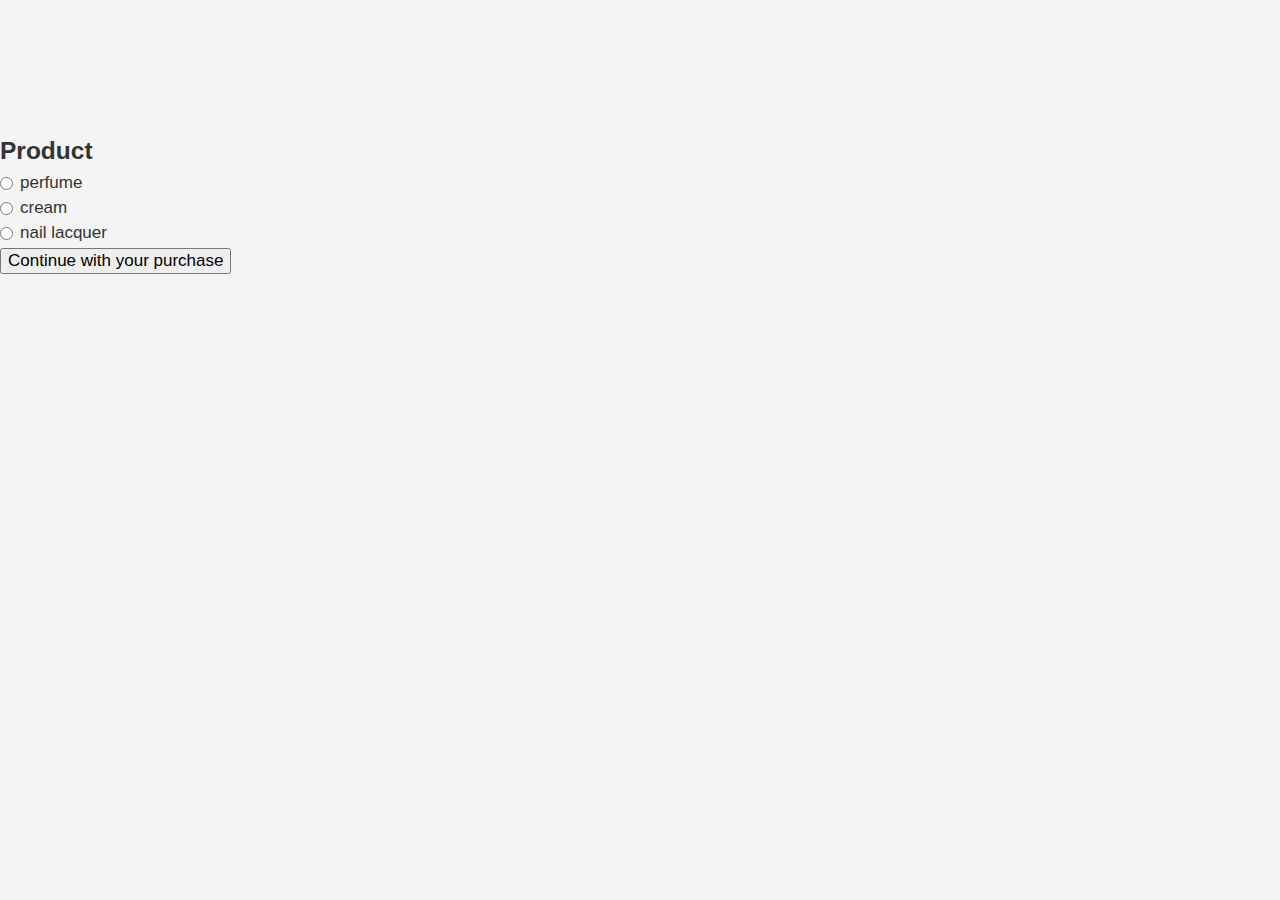
<file: ProductPurchaseClient/WebContent/index.html>
<!doctype html>
<html lang="en" ng-app="purchase">
<head>
    <meta charset="utf-8">
    <meta name="viewport" content="width=device-width, initial-scale=1.0">
    <title>Purchase</title>
    <link rel="stylesheet" href="css/bootstrap/bootstrap-responsive.min.css"/>
    <link rel="stylesheet" href="css/bootstrap/bootstrap.min.css"/>
</head>
<body>

<div class="container"> 
 		<div class="row">
 			<div class="col-xs-2 col-md-3 col-sm-3 col-lg-3">
 				<div class="panel panel-primary">
				    <div class="panel-heading">
				        <h3 class="panel-title">Product</h3>
				    </div>
				    <div class="panel-body">
				        <div class="radio">
				            <label>
				                <input type="radio" id = "1" name="optradio">perfume</label>
				        </div>
				        <div class="radio">
				            <label>
				                <input type="radio" id = "2" name="optradio">cream</label>
				        </div>
				        <div class="radio">
				            <label>
				                <input type="radio" id = "3" name="optradio">nail lacquer</label>
				        </div>
				        <div class="control-group">
            				<div class="controls center">
            					<button type="submit" ng-click="updateStock()" >Continue with your purchase</button>           					</div>
           				</div>        
				    </div>
				</div>
 
			</div>
   
		</div>
    </div>

<!-- JQuery ================================================================ -->
<script src="jsLibs/jquery/jquery-2.0.3.js"></script>

<!-- Bootstrap ============================================================= -->
<script src="jsLibs/bootstrap/bootstrap.js"></script>

<!-- AngularJS ============================================================= -->

<script src="jsLibs/angular/angular.js"></script>
<script src="jsLibs/angular/angular-resource.js"></script>


<!-- AngularJS App Code ==================================================== -->
<script src="configuracion.js"></script>
<script src="jsControladores/app.js"></script>
<script src="jsControladores/purchaseServices.js"></script>
<script src="jsControladores/purchaseControlators.js"></script>
<script src="jsControladores/directives.js"></script>

<script>

</script>
</body>
</html>
</file>
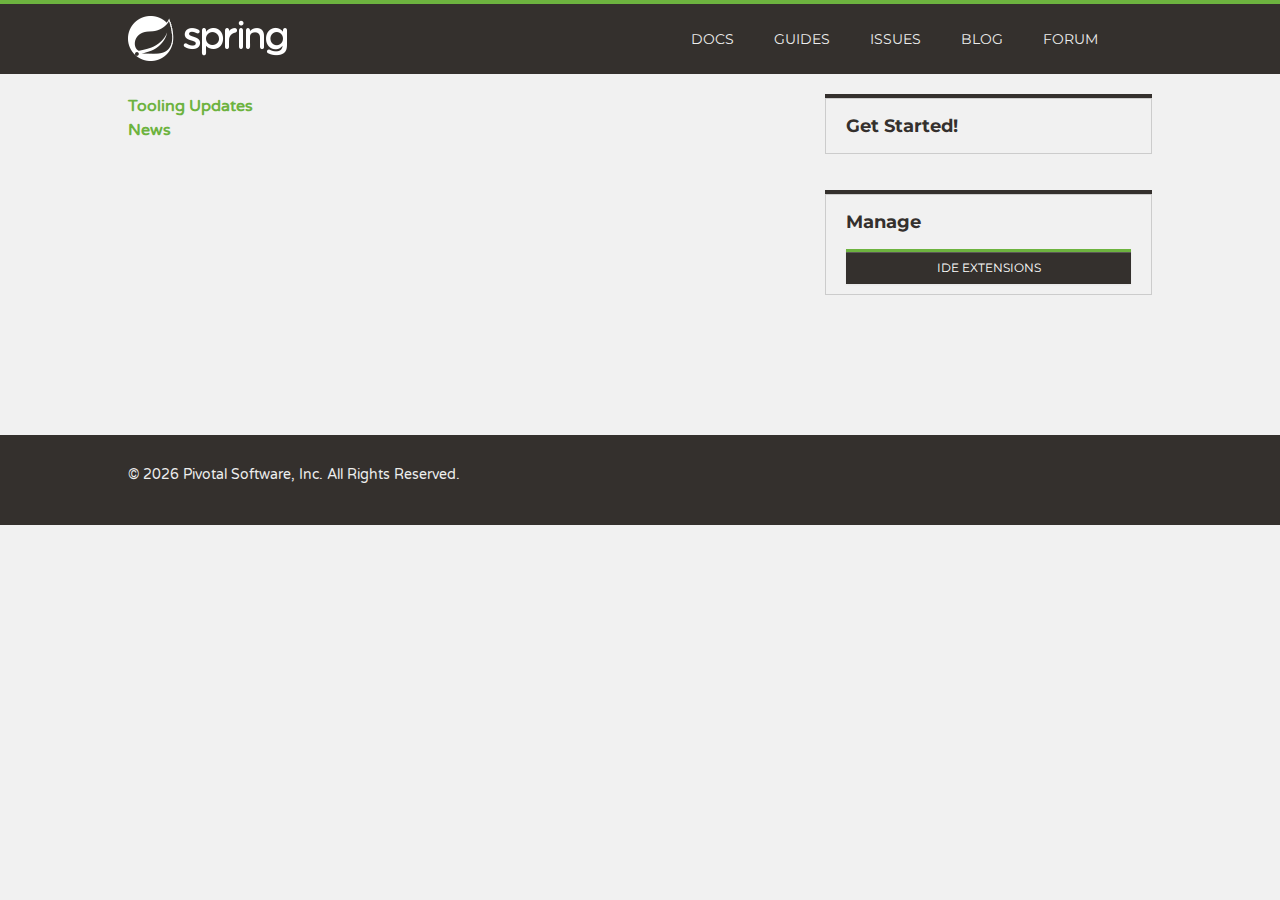
<file: .metadata/.plugins/org.springsource.ide.eclipse.commons.gettingstarted/dashboard/1497546668818/index.html>
<!DOCTYPE html>
<html>
<head>
<title>Spring</title>
<meta
	content="width=device-width, initial-scale=1.0, maximum-scale=1, minimum-scale=1, user-scalable=no"
	id="Viewport" name="viewport" />
<meta http-equiv="Content-Type" content="text/html; charset=UTF-8">
<link rel="stylesheet" type="text/css"
	href="common/bootstrap/css/bootstrap.css" />
<link
	href="https://fonts.googleapis.com/css?family=Varela+Round|Montserrat:400,700"
	rel="stylesheet" type="text/css" />
<link rel="stylesheet" type="text/css"
	href="http://fontawesome.io/assets/font-awesome/css/font-awesome.css" />
<link rel="stylesheet" type="text/css" href="common/css/fontcustom.css" />
<link rel="stylesheet" type="text/css" href="common/css/icons.css" />
<link rel="stylesheet" type="text/css" href="common/css/buttons.css" />
<link rel="stylesheet" type="text/css" href="common/css/typography.css" />
<link rel="stylesheet" type="text/css" href="common/css/main.css" />
<link rel="stylesheet" type="text/css" href="common/css/application.css" />
<link rel="stylesheet" type="text/css"
	href="common/css/markdown-content.css" />
<link rel="stylesheet" type="text/css" href="common/css/docs.css" />
<link rel="stylesheet" type="text/css" href="common/css/homepage.css" />
<link rel="stylesheet" type="text/css" href="common/css/tools.css" />
<link rel="stylesheet" type="text/css" href="common/css/projects.css" />
<link rel="stylesheet" type="text/css" href="common/css/highlight.css" />
<link rel="stylesheet" type="text/css" href="common/css/responsive.css" />
<script type="text/javascript" src="common/js/jquery.js"></script>
<script type="text/javascript"
	src="common/bootstrap/js/bootstrap.min.js"></script>
<script type="text/javascript"
	src="common/bootstrap-datetimepicker/js/bootstrap-datetimepicker.min.js"></script>
<script type="text/javascript" src="common/js/filter.js"></script>
<script type="text/javascript" src="common/js/application.js"></script>
<script type="text/javascript" src="common/js/guide.js"></script>

<link rel="stylesheet" type="text/css" href="common/css/blog.css" />
<link rel="stylesheet" type="text/css" href="common/css/dashboard.css" />

</head>
<body>
	<script>
		function addHtml(element, html) {
			document.getElementById(element).innerHTML = html;
		}

		function search(input) {
			if (input.value != "") {
				ide.call('openWebPage', 'https://spring.io/search?q=' + input.value)
				input.value = "";
			}
		}
	</script>
	<div class="viewport">
		<header class="navbar header--navbar">
			<div class="navbar-inner">
				<div class="container-fluid">
					<div class="spring-logo--container">
						<a class="spring-logo" href=""><span></span></a>
					</div>
					<ul class="nav pull-right">
						<li class="navbar-link"><a href=""
							onclick="ide.call('openWebPage', 'http://spring.io/docs')">Docs</a></li>
						<li class="navbar-link"><a href=""
							onclick="ide.call('openWebPage', 'http://spring.io/guides')">Guides</a></li>
						<li class="navbar-link"><a href=""
							onclick="ide.call('openWebPage', 'https://issuetracker.springsource.com/browse/STS')">Issues</a></li>
						<li class="navbar-link"><a href=""
							onclick="ide.call('openWebPage', 'http://spring.io/blog')">Blog</a></li>
						<li class="navbar-link"><a href=""
							onclick="ide.call('openWebPage', 'http://forum.springsource.org/forumdisplay.php?32-SpringSource-Tool-Suite')">Forum</a></li>
						<li class="navbar-link nav-search"><i
							class="fa fa-search navbar-search--icon js-search-input-open"></i>
							<div class="search-input-close js-search-input-close">x</div></li>
					</ul>
				</div>
			</div>
			<div class="search-dropdown--container js-search-dropdown">
				<div class="container-fluid">
					<div class="search-form--container">
						<form action="" class="form-inline form-search" method="get">
							<input class="search-query search-form--form js-search-input"
								name="q" onchange="search(this)"
								placeholder="Search for documentation, guides, and posts..."
								type="text" value="" />
							<button class="search-form--submit" type="submit">
								<i class="fa fa-search"></i>
							</button>
						</form>
					</div>
				</div>
			</div>
		</header>
		<div class="body--container container-fluid ">
			<div class="main-body--wrapper"
				style="padding-top: 20px; margin-top: 0px;">
				<!-- Override Spring IO Page Whitespace -->
				<div class="row-fluid blog--wrapper">
					<div class="span8">
						<h3 class="feed-header">Tooling Updates</h3>
						<div id="updates">
						</div>
						<h3 class="feed-header">News</h3>
						<div id="feeds">
						</div>
					</div>

					<aside class="span4 content-right-pane--container" id="sidebar">
						<div class="right-pane-widget--container">
							<h2>Get Started!</h2>
							<div id="gettingStarted">
							</div>
							<div id="projectWizards">
							</div>
						</div>
						<div class="right-pane-widget--container">
							<h2>Manage</h2>
							<a class="ide_widget btn btn-black uppercase" href=""
								onclick="ide.call('openEditor', 'org.springsource.ide.eclipse.commons.gettingstarted.dashboard.ExtensionsEditor')">IDE Extensions</a>
						</div>
					</aside>
				</div>
			</div>
		</div>
		<footer class="footer">
			<div class="container-fluid">
				<div class="row-fluid">
					<div class="span8">
						&copy;
						<script type="text/javascript">
							var d = new Date();
							document.write(d.getFullYear());
						</script>
						Pivotal Software, Inc. All Rights Reserved.
					</div>
				</div>
			</div>
		</footer>
	</div>
</body>
</html>
</file>
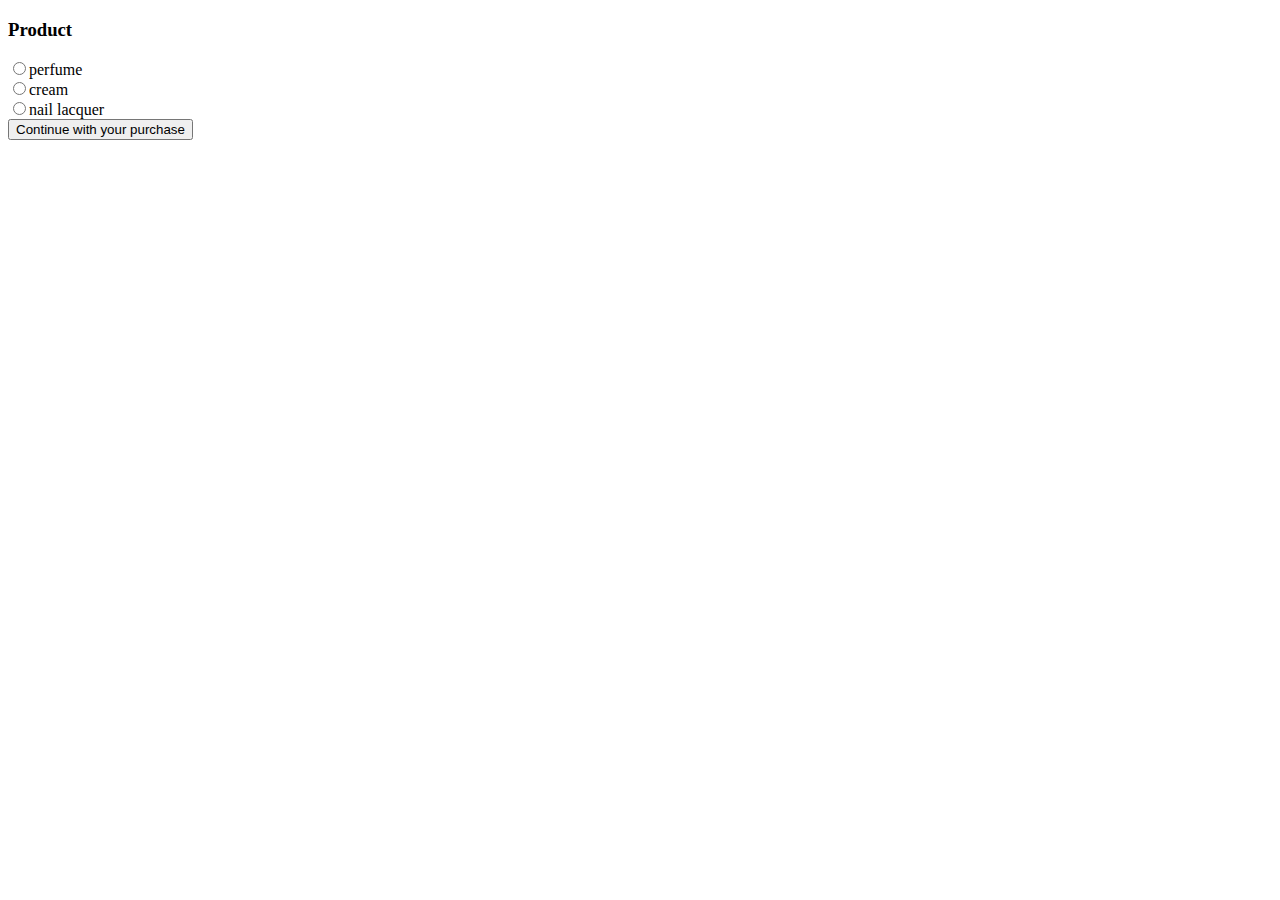
<file: ProductPurchaseClient/WebContent/vistas/purchase.html>
<!doctype html>
<html lang="en" ng-app="purchase">
<head>
    <meta charset="utf-8">
    <meta name="viewport" content="width=device-width, initial-scale=1.0">
    <title>Purchase</title>
</head>

<body> 
    <div class="container"> 
 		<div class="row">
 			<div class="col-xs-2 col-md-3 col-sm-3 col-lg-3">
 				<div class="panel panel-primary">
				    <div class="panel-heading">
				        <h3 class="panel-title">Product</h3>
				    </div>
				    <div class="panel-body">
				        <div class="radio">
				            <label>
				                <input type="radio" id = "1" name="optradio">perfume</label>
				        </div>
				        <div class="radio">
				            <label>
				                <input type="radio" id = "2" name="optradio">cream</label>
				        </div>
				        <div class="radio">
				            <label>
				                <input type="radio" id = "3" name="optradio">nail lacquer</label>
				        </div>
				        <div class="control-group">
            				<div class="controls center">
            					<button type="submit" ng-click="updateStock()" >Continue with your purchase</button>           					</div>
           				</div>        
				    </div>
				</div>
 
			</div>
   
		</div>
    </div>
</body>
</html>
</file>
<file: .metadata/.plugins/org.springsource.ide.eclipse.commons.gettingstarted/dashboard/1497546668818/common/css/fontcustom.css>
@font-face{font-family:"fontcustom";src:url("../font-custom/fontcustom.eot");src:url("../font-custom/fontcustom.eot?#iefix") format("embedded-opentype"),url("../font-custom/fontcustom.woff") format("woff"),url("../font-custom/fontcustom.ttf") format("truetype"),url("../font-custom/fontcustom.svg#fontcustom") format("svg");font-weight:normal;font-style:normal;}.icon-community-support,.icon-gs-guides-black,.icon-professional-support,.icon-spring-amqp,.icon-spring-android,.icon-spring-batch,.icon-spring-data,.icon-spring-framework,.icon-spring-hateos,.icon-spring-integration,.icon-spring-leaf,.icon-spring-logo,.icon-spring-mobile,.icon-spring-security,.icon-spring-social,.icon-spring-web-flow,.icon-spring-web-services,.icon-tutorials-black{font-family:"fontcustom"!important;font-style:normal;font-weight:normal;font-variant:normal;text-transform:none;line-height:1;-webkit-font-smoothing:antialiased;display:inline-block!important;text-decoration:inherit;}.icon-community-support:before{content:"\f100";}.icon-gs-guides-black:before{content:"\f101";}.icon-professional-support:before{content:"\f102";}.icon-spring-amqp:before{content:"\f103";}.icon-spring-android:before{content:"\f104";}.icon-spring-batch:before{content:"\f105";}.icon-spring-data:before{content:"\f106";}.icon-spring-framework:before{content:"\f107";}.icon-spring-hateos:before{content:"\f108";}.icon-spring-integration:before{content:"\f109";}.icon-spring-leaf:before{content:"\f10a";}.icon-spring-logo:before{content:"\f10b";}.icon-spring-mobile:before{content:"\f10c";}.icon-spring-security:before{content:"\f10d";}.icon-spring-social:before{content:"\f10e";}.icon-spring-web-flow:before{content:"\f10f";}.icon-spring-web-services:before{content:"\f110";}.icon-tutorials-black:before{content:"\f111";}
</file>
<file: .metadata/.plugins/org.springsource.ide.eclipse.commons.gettingstarted/dashboard/1497546668818/common/css/icons.css>
.icon{background-image:url("../img/iconsprite.png");display:inline-block!important;}.icon.icon-spring-logo-mobile{width:204px;height:60px;background-position:904px 302px;margin-top:-13px;transform:scale(0.5);-moz-transform:scale(0.5);-webkit-transform:scale(0.5);-o-transform:scale(0.5);-ms-transform:scale(0.5);}.icon.icon-spring-logo-big{width:154px;height:154px;background-position:154px 191px;}.icon.project--logo.logo-spring-framework{width:135px;height:133px;background-position:518px 837px;margin-top:2px;}.icon.project--logo.logo-spring-security{width:99px;height:137px;background-position:519px 677px;}.icon.project--logo.logo-spring-data{width:111px;height:111px;background-position:519px 512px;margin-top:13px;}.icon.project--logo.logo-spring-batch{width:104px;height:108px;background-position:360px 837px;margin-top:14px;}.icon.project--logo.logo-spring-integration{width:145px;height:104px;background-position:361px 677px;margin-top:16px;}.icon.project--logo.logo-spring-amqp{width:109px;height:98px;background-position:361px 513px;margin:19px;}.icon.project--logo.logo-spring-default{width:100px;height:100px;background-position:-805px 0;margin-top:18px;}.icon.project--logo.logo-spring-mobile{width:104px;height:137px;background-position:196px 677px;}.icon.project--logo.logo-spring-android{width:104px;height:126px;background-position:196px 513px;margin-top:10px;}.icon.project--logo.logo-spring-social{width:130px;height:100px;background-position:518px 357px;margin-top:18px;}.icon.project--logo.logo-spring-hateoas{width:126px;height:99px;background-position:518px 256px;margin-top:19px;}.icon.project--logo.logo-spring-webflow{width:99px;height:99px;background-position:619px 256px;margin-top:19px;}.icon.project--logo.logo-spring-web-services{width:100px;height:100px;background-position:532px 155px;margin-top:19px;}.icon.project--logo.logo-spring-xd{width:104px;height:113px;background-position:247px 837px;margin-top:11px;}.icon.project--logo.logo-spring-boot{width:102px;height:90px;background-position:143px 837px;margin-top:23px;}.icon.project--logo.logo-spring-ldap{width:93px;height:107px;background-position:247px 944px;margin-top:19px;}.icon.project--logo.logo-grails{width:107px;height:100px;background-position:361px 944px;margin-top:23px;}.icon.project--logo.logo-groovy{width:183px;height:92px;background-position:546px 940px;margin-top:23px;}.icon.icon-projects{width:28px;height:28px;background-position:-641px -481px;}.icon.icon-projects:hover{background-position:-641px -521px;}.icon.icon-forum{width:32px;height:32px;background-position:-409px -450px;}.icon.icon-forum:hover{background-position:-449px -450px;}.icon.icon-current-version{height:13px;width:42px;background-position:718px 317px;}.icon.icon-pre-release{height:13px;width:23px;background-position:657px 317px;}.icon.icon-ga-release{margin-left:0!important;height:13px;width:9px;background-position:626px 317px;background-color:#6db33f;padding:0 2px;border-radius:10px;}.icon.icon-snapshot-release{height:13px;width:46px;background-position:603px 317px;}.icon.logo-eclipse-text{width:159px;height:38px;background-position:603px 38px;}.icon.icon-social-twitter{width:36px;height:36px;background-position:-1px -143px;}.icon.icon-social-twitter:hover{background-position:-84px -143px;}.icon.icon-build-anything{width:107px;background-position:107px 279px;height:88px;}.icon.icon-run-anywhere{background-position:120px 344px;width:120px;height:65px;margin-top:11px;}.icon.icon-rest-assured{background-position:253px 86px;width:86px;height:86px;margin-top:1px;}.icon.icon-community-support{width:97px;height:97px;background-position:257px 185px;font-size:0;}.icon.icon-professional-support{width:126px;height:97px;background-position:272px 282px;font-size:0;}.icon.icon-gs-guides{width:73px;height:101px;background-position:356px 101px;}.icon.icon-tutorial{width:73px;height:101px;background-position:430px 101px;}.icon.blog-icon{width:20px;height:20px;vertical-align:middle;}.icon.blog-icon.calendar{background-position:20px 594px;}.icon.blog-icon.all-posts{background-position:20px 561px;}.icon.blog-icon.broadcasts{background-position:20px 519px;}.icon.blog-icon.engineering{background-position:20px 477px;}.icon.blog-icon.releases{background-position:20px 433px;}.icon.blog-icon.news-and-events{background-position:20px 387px;}.icon.about-icon.team{width:183px;height:127px;background-position:902px 202px;}.icon.about-icon.jobs{width:112px;height:85px;background-position:387px 415px;margin:21px 0;}.icon.about-icon.pivotal{width:93px;height:114px;background-position:387px 329px;margin:6px 0 7px;}i.icon{background-image:none;}
</file>
<file: .metadata/.plugins/org.springsource.ide.eclipse.commons.gettingstarted/dashboard/1497546668818/common/css/buttons.css>
.btn.btn-black{background-color:#34302d;background-image:none;border-radius:0;color:#f1f1f1;font-size:14px;line-height:14px;font-family:"Montserrat",sans-serif;border:2px solid #6db33f;padding:21px 60px;text-shadow:none;transition:border 0.15s;-webkit-transition:border 0.15s;-moz-transition:border 0.15s;-o-transition:border 0.15s;-ms-transition:border 0.15s;}.btn.btn-black.compact{padding:6px 12px;font-size:12px;}.btn.btn-black.sub-text{padding:12px 0;}.btn.btn-black.sub-text p{margin-top:6px;color:#eeeeee;font-size:14px;line-height:14px;font-family:"Montserrat",sans-serif;text-transform:none;}.btn.btn-black.on-black:hover{border-color:#6db33f;box-shadow:0 1px 3px #0b0a0a;}.btn.btn-black.on-black:active{box-shadow:0 1px 3px #0b0a0a,inset 0 3px 6px #0b0a0a;border-color:#6db33f;}.btn.btn-black.with-icon [class^="icon-"]{margin-right:21px;font-size:20px;vertical-align:top;line-height:10px;}.btn.btn-black:hover{border-color:#34302d;box-shadow:none;text-decoration:none;}.btn.btn-black:active{box-shadow:inset 0 3px 6px #0b0a0a;border-color:#34302d;}.btn.uppercase{text-transform:uppercase;}
</file>
<file: .metadata/.plugins/org.springsource.ide.eclipse.commons.gettingstarted/dashboard/1497546668818/common/css/typography.css>
body,h1,h2,h3,p,input{margin:0;font-weight:400;font-family:"Varela Round",sans-serif;color:#34302d;}h1{font-size:24px;line-height:30px;font-family:"Montserrat",sans-serif;}h2{font-size:18px;font-weight:700;line-height:24px;margin-bottom:10px;font-family:"Montserrat",sans-serif;}h3{font-size:16px;line-height:24px;margin-bottom:10px;font-weight:700;}p{font-size:15px;line-height:24px;}p a{color:#5fa134;}p a:hover{color:#5fa134;}code{font-size:14px;}
</file>
<file: .metadata/.plugins/org.springsource.ide.eclipse.commons.gettingstarted/dashboard/1497546668818/common/css/main.css>
body{background-color:#f1f1f1;}#scrim{display:none;}#scrim.js-show{display:block;position:absolute;top:0;bottom:0;left:0;right:0;z-index:700;}.container-fluid{max-width:1024px;margin:0 auto;}.title-divider{width:75%;height:5px;background-color:#8CC63F;margin:21px 0;}.title-divider.full-width{width:100%;}.spaced--container{margin:60px 0;}.code-snippet{border-radius:2px;border:1px solid #cccccc;background-color:#F9F9F9;padding:12px 18px;margin:15px 0;font-size:13px;line-height:13px;}.header--navbar{margin:0;}.header--navbar .navbar-inner{position:absolute;z-index:999;background-image:none;filter:none;background-color:#34302d;border:none;border-top:4px solid #6db33f;box-shadow:none;position:relative;border-radius:0;padding:0;}.header--navbar .navbar-inner .spring-logo--container{display:inline-block;}.header--navbar .navbar-inner .spring-logo--container .spring-logo{margin:12px 0 6px;width:160px;height:46px;display:inline-block;text-decoration:none;}.header--navbar .navbar-inner .navbar-link.active a{background-color:#6db33f;box-shadow:none;}.header--navbar .navbar-inner .navbar-link a{color:#eeeeee;font-family:"Montserrat",sans-serif;text-transform:uppercase;text-shadow:none;font-size:14px;line-height:14px;padding:28px 20px;transition:all 0.15s;-webkit-transition:all 0.15s;-moz-transition:all 0.15s;-o-transition:all 0.15s;-ms-transition:all 0.15s;}.header--navbar .navbar-inner .navbar-link:hover a{color:#eeeeee;background-color:#6db33f;}.header--navbar .navbar-inner .navbar-link.nav-search{padding:20px 0 23px;}.header--navbar .navbar-inner .navbar-link.nav-search .navbar-search--icon{color:#eeeeee;font-size:24px;padding:3px 16px 3px 18px;cursor:pointer;}.header--navbar .navbar-inner .navbar-link.nav-search:hover .navbar-search--icon{text-shadow:0 0 10px #6db33f;}.header--navbar .navbar-inner .navbar-link.nav-search .search-input-close{display:none;}.header--navbar .navbar-inner .navbar-link.nav-search.js-highlight{background-color:#6db33f;}.header--navbar .navbar-inner .navbar-link.nav-search.js-highlight .navbar-search--icon{display:none;}.header--navbar .navbar-inner .navbar-link.nav-search.js-highlight .search-input-close{display:inline-block;color:#eeeeee;padding:4px 24px 3px;cursor:pointer;}.header--navbar .search-dropdown--container{position:absolute;z-index:998;margin-top:-90px;background-color:white;width:100%;border-bottom:1px solid #dddddd;transition:margin 0.25s;-webkit-transition:margin 0.25s;-moz-transition:margin 0.25s;-o-transition:margin 0.25s;-ms-transition:margin 0.25s;}.header--navbar .search-dropdown--container.no-animation{transition:none;-webkit-transition:none;-moz-transition:none;-o-transition:none;-ms-transition:none;}.header--navbar .search-dropdown--container .form-search{margin:0;}.header--navbar .search-dropdown--container .form-search .search-form--form{background:rgba(0,0,0,0);border:none;box-shadow:none;color:#34302D;font-size:21px;line-height:29px;height:30px;padding:25px 0;width:93%;}.header--navbar .search-dropdown--container .form-search .search-form--form::-webkit-input-placeholder{font-style:italic;}.header--navbar .search-dropdown--container .form-search .search-form--form:-moz-placeholder{font-style:italic;}.header--navbar .search-dropdown--container .form-search .search-form--form::-moz-placeholder{font-style:italic;}.header--navbar .search-dropdown--container .form-search .search-form--form:-ms-input-placeholder{font-style:italic;}.header--navbar .search-dropdown--container .form-search .search-form--submit{background-color:transparent;border:none;float:right;padding:28px 16px 24px 0;}.header--navbar .search-dropdown--container .form-search .icon-search{font-size:22px;color:#34302d;}.header--navbar .search-dropdown--container.js-show{margin-top:0;}a.spring-logo{background:url("../img/spring-logo.png") -1px -1px no-repeat;}a.spring-logo span{display:block;width:160px;height:46px;background:url("../img/spring-logo.png") -1px -48px no-repeat;opacity:0;-moz-transition:opacity 0.12s ease-in-out;-webkit-transition:opacity 0.12s ease-in-out;-o-transition:opacity 0.12s ease-in-out;}a:hover.spring-logo span{opacity:1;}.right-pane-widget--container{border:1px solid #cccccc;box-shadow:0 -4px 0 #34302d;margin:4px 0 40px 0;}.right-pane-widget--container li{display:block;padding:12px 6.2%;line-height:14px;border-top:1px solid white;}.right-pane-widget--container li [class^=icon-]{font-size:16px;}.right-pane-widget--container li a{font-size:14px;line-height:14px;color:#5fa134;}.right-pane-widget--container li:first-child{border-bottom:none;}.right-pane-widget--container.secondary-nav li a{text-transform:uppercase;color:#888;font-family:"Montserrat",sans-serif;font-weight:400;text-decoration:none;}.right-pane-widget--container.secondary-nav li a:hover{color:#5fa134;}.right-pane-widget--container.secondary-nav li.active a{font-weight:bold;color:#34302d;}.right-pane-widget--container.with-icon li{padding:12px 6.2% 12px 3%;}.right-pane-widget--container.with-icon li a{margin-left:2%;}.right-pane-widget--container.no-top-border{box-shadow:none;}.header--content{background-color:#dedede;padding:60px 0;}.header--content .header--content-subtitle--link{color:#8cc63f;}.header--content .header--content-subtitle--link:hover{text-decoration:none;color:#4e681e;}.main-body--wrapper{margin-top:100px;margin-bottom:100px;}.row--container{margin-bottom:60px;}.body--container--row{margin-bottom:30px;}.clear{clear:both;}.body--container--link{color:#44474c;}.body--container--link:hover{color:#638e2a;text-decoration:none;}.body--container--link.bold{font-weight:bold;}.list-link--container{margin:0;}.list-link--container .list-link{display:block;}.list-link--container .list-link a,.list-link--container .list-link div{color:#333;cursor:pointer;}.list-link--container .list-link a:hover,.list-link--container .list-link div:hover{color:#8cc63f;text-decoration:none;}.popover{border-radius:1px;padding:0;}.popover.right{margin-top:46px;}.popover.right .arrow{top:14px;border-right-color:#8cc63f;left:-8px;}.popover.right .arrow:after{border-right-color:#8cc63f;}.popover.bottom{margin-top:5px;}.popover.bottom .arrow{border-bottom-color:#8cc63f;top:-9px;left:15%;}.popover.bottom .arrow:after{border-bottom-color:#8cc63f;}.popover .popover-title{border-radius:1px 1px 0 0;background-color:#8cc63f;color:white;}.popover .popover-content{border-radius:0 0 1px 1px;}input.floating-input{background-color:transparent;border:none;border-bottom:1px solid #dedede;box-shadow:none;border-radius:0;padding:0 0 0 0;}input.floating-input:focus{border:none;border-bottom:1px solid #dedede;box-shadow:none;background:#ecebeb;}.floating-input--icon{font-size:16px;color:#c5c5c5;}.bottom-slide--container{height:190px;overflow:hidden;border-radius:3px;background-color:#cccccc;border:1px solid #c5c5c5;box-shadow:1px 2px 3px rgba(204,204,204,0.5);}.bottom-slide--container .bottom-slider--image{background-image:url("http://imgs.mi9.com/uploads/landscape/2101/beautiful-leaf-wallpapers_1280x960_28083.jpg");background-size:cover;height:137px;transition:all 0.33s;-wekit-transition:all 0.33s;-moz-transition:all 0.33s;-o-transition:all 0.33s;-ms-transition:all 0.33s;}.bottom-slide--container .bottom-slider{background-color:#ecebeb;padding:15px 10px;border-top:1px solid #9e9e9e;transition:all 0.33s;-wekit-transition:all 0.33s;-moz-transition:all 0.33s;-o-transition:all 0.33s;-ms-transition:all 0.33s;}.bottom-slide--container .bottom-slider .bottom-slider--title{display:inline-block;max-width:360px;line-height:14px;}.bottom-slide--container .bottom-slider .bottom-slider--icon{color:#333;font-size:27px;line-height:22px;font-size:27px;}.bottom-slide--container .bottom-slider .bottom-slider--more-info{opacity:0;}.bottom-slide--container:hover .bottom-slider--image{transform:translateY(-26px);-webkit-transform:translateY(-26px);-moz-transform:translateY(-26px);-o-transform:translateY(-26px);-ms-transform:translateY(-26px);}.bottom-slide--container:hover .bottom-slider{transform:translateY(-53px);-webkit-transform:translateY(-53px);-moz-transform:translateY(-53px);-o-transform:translateY(-53px);-ms-transform:translateY(-53px);}.bottom-slide--container:hover .bottom-slider--more-info{opacity:1;}.dashboard--posts td{min-width:130px;}.dashboard--posts td .actions{min-width:200px;}.dashboard--posts td .actions form{display:inline;}.blog-post--form input,.blog-post--form textarea{width:90%;}.blog-post--form textarea{min-height:300px;}.blog-post-form--right-pane .control-group.inline label{display:inline-block;}.blog-post-form--right-pane .control-group.inline .controls{display:inline-block;vertical-align:middle;margin-bottom:5px;margin-left:10px;}.gh-project-url--container{background-color:#FFF;border:1px solid #cccccc;height:20px;padding:4px 6px;border-radius:4px;margin:12px 0;}.gh-project-url--container input{width:87%;background-color:transparent;border:none;box-shadow:none;}.gh-project-url--container input:focus{outline:none;}.gh-project-url--container .icon--pull-right{float:right;margin-top:2px;cursor:pointer;}.btn--full-width{display:block;}.content--title{display:inline-block;border-top:3px solid #6db33f;font-size:12px;line-height:12px;text-transform:uppercase;padding-top:8px;position:absolute;margin-top:-30px;font-family:"Montserrat",sans-serif;}.content--title a{color:#34302d;}.content--title a:hover{color:#5fa134;}.content--title.search-title{position:relative;}.content--title.blog-category{display:none;}.content--title.blog-category.active{display:block;}.index-page--title{line-height:24px;}.index-page--title.top-margin{margin-top:60px;}.index-page--subtitle{font-size:16px;line-height:24px;margin:30px 0 60px;}.index-page--subtitle a{color:#5fa134;}.index-page--subtitle.jobs-subtitle{margin-bottom:60px;padding-bottom:60px;border-bottom:1px solid #cccccc;}.index-page--subtitle.with-subtext{margin-bottom:-30px;}.index-page--subtitle.with-subtext .subtext{display:inline-block;font-size:14px;margin:21px 0 0;color:rgba(52,48,45,0.9);}.footer{background-color:#34302d;color:#eeeeee;padding:30px 0;}.footer a{color:#6db33f;}.footer .nav{margin-bottom:12px;}.footer .nav li a{color:#eeeeee;text-shadow:none;text-transform:uppercase;font-size:12px;line-height:12px;padding:0 17px;}.footer .nav li a:hover{color:#6db33f;}.footer .nav li:first-child a{padding-left:0;}.footer .footer-newsletter--wrapper{width:auto;margin:0;}.footer .footer-newsletter--container form{margin:0;}.footer .footer-newsletter--container label{text-transform:uppercase;margin-bottom:15px;line-height:12px;font-weight:bold;font-size:12px;}.footer .footer-newsletter--container .footer-subscribe--input--container{background-color:white;border:1px solid #f1f1f1;}.footer .footer-newsletter--container .footer-subscribe--input--container .footer-subscribe--input{background:transparent;border:none;box-shadow:none;font-size:12px;padding-left:10px;}.footer .footer-newsletter--container .footer-subscribe--input--container .footer-subscribe--input:focus{outline:none;}.footer .footer-newsletter--container .footer-subscribe--input--container .footer-subscibe--btn{text-transform:uppercase;background-color:#6db33f;background-image:none;border-radius:0;border:none;box-shadow:none;color:#eeeeee;text-shadow:none;font-size:12px;padding:9px 16px;}.item-dropdown-widget{text-align:left;z-index:800;position:relative;}.item-dropdown-widget .item-dropdown--link{cursor:pointer;}.item-dropdown-widget .item-dropdown--link .item-dropdown--title{padding:14px 0 14px 20px;font-size:14px;line-height:14px;}.item-dropdown-widget .item-dropdown--link .item-dropdown--icon{color:#cbcaca;padding:14px;margin:0;}.item-dropdown-widget .item-dropdown--link:hover .item-dropdown--title,.item-dropdown-widget .item-dropdown--link:hover .item-dropdown--icon{color:#5fa134;}.item-dropdown-widget .item--dropdown{display:none;}.item-dropdown-widget.js-open{z-index:801;}.item-dropdown-widget.js-open .item-dropdown--title{color:#f1f1f1;background-color:#6db33f;position:relative;z-index:802;}.item-dropdown-widget.js-open .item-dropdown--icon{color:#dddddd;background-color:#34302d;position:relative;z-index:803;}.item-dropdown-widget.js-open .item--dropdown{display:block;}.item-dropdown-widget.js-open .item-dropdown--link:hover .item-dropdown--title{color:#f1f1f1;}.item-dropdown-widget.js-open .item-dropdown--link:hover .item-dropdown--icon{color:#ddd;}.item--dropdown{position:absolute;background-color:#34302d;padding:20px;width:255px;z-index:999;border:1px solid #eeeeee;border-top:none;margin-left:-1px;}.item--dropdown .item--header{padding-bottom:20px;border-bottom:1px solid #cccbca;}.item--dropdown .item--header .item--header-link{color:#6db33f;}.item--dropdown .item--header .item--header-link [class^=icon-]{color:#93918f;font-size:20px;vertical-align:middle;padding-right:10px;}.item--dropdown .item--header .item--header-link:hover{text-decoration:none;color:#7ac04c;}.item--dropdown .item--header .item--header-link:hover [class^=icon-]{color:#f1f1f1;}.item--dropdown .item--header .item--header-link.disabled{opacity:0.5;cursor:not-allowed;}.item--dropdown .item--header .item--header-link.disabled:hover{color:#6db33f;}.item--dropdown .item--header .item--header-link.disabled:hover [class^=icon-]{color:#93918f;}.item--dropdown .item--left-column,.item--dropdown .item--right-column{width:45%;display:inline-block;vertical-align:top;}.item--dropdown .item--half-column{display:inline-block;vertical-align:top;width:50%;}.item--dropdown .item--half-column:first-child .item--body-title,.item--dropdown .item--half-column:first-child .item--body--version{padding-right:15px;}.item--dropdown .item--half-column:nth-child(2) .item--body-title,.item--dropdown .item--half-column:nth-child(2) .item--body--version{padding-left:15px;}.item--dropdown .item--half-column:nth-child(3){margin-top:20px;}.item--dropdown .item--body-title{padding:30px 0 15px 0;color:#f1f1f1;border-bottom:1px solid #4a4440;font-size:12px;line-height:12px;text-transform:uppercase;}.item--dropdown .item--body .item--body--version{border-bottom:1px solid #4a4540;padding:7px 0;}.item--dropdown .item--body .item--body--version p{color:#f1f1f1;font-size:14px;line-height:19px;}.item--dropdown .item--body .item--body--version .docs-link{display:inline-block;color:#6db33f;}.item--dropdown .item--body .item--body--version .docs-link:hover{color:#7ac04c;}.item--dropdown .item--body .item--body--version .docs-link.reference-link{border-right:1px solid #4a4540;padding-right:10px;margin-right:5px;}.item--dropdown.no-item--header .item--body-title{padding-top:0;border-bottom:1px solid #cccbca;}.item--dropdown.no-item--header .tool-download-link .file-type{color:#5fa134;line-height:14px;font-size:14px;display:inline-block;}.item--dropdown.no-item--header .tool-download-link .file-size{color:#6c635d;font-size:10px;line-height:23px;float:right;}.item-slider-widget{display:inline-block;margin-left:9px;}.item-slider-widget .item--slider{height:32px;position:absolute;width:62px;border-radius:2px;margin-top:-4px;z-index:800;background:#68605a;background:-moz-linear-gradient(top,#68605a 0%,#34302d 100%,#020202 100%);background:-webkit-gradient(linear,left top,left bottom,color-stop(0%,#68605a),color-stop(100%,#34302d),color-stop(100%,#020202));background:-webkit-linear-gradient(top,#68605a 0%,#34302d 100%,#020202 100%);background:-o-linear-gradient(top,#68605a 0%,#34302d 100%,#020202 100%);background:-ms-linear-gradient(top,#68605a 0%,#34302d 100%,#020202 100%);background:linear-gradient(to bottom,#68605a 0%,#34302d 100%,#020202 100%);filter:progid:DXImageTransform.Microsoft.gradient(startColorstr='#68605a',endColorstr='#020202',GradientType=0);cursor:pointer;transition:all 0.25s;-webkit-transition:all 0.25s;-moz-webkit-transition:all 0.25s;-ms--webkit-transition:all 0.25s;-o-webkit-transition:all 0.25s;}.item-slider-widget .item-slider--container{background-color:white;border:1px solid #999999;padding:0 3px;}.item-slider-widget .item-slider--container .item{display:inline-block;color:#c3c3c3;font-family:"Montserrat",sans-serif;font-size:12px;line-height:12px;text-transform:uppercase;padding:7px 6px 5px;cursor:pointer;transition:color 0.25s;-webkit-transition:color 0.25s;-moz-webkit-transition:color 0.25s;-ms--webkit-transition:color 0.25s;-o-webkit-transition:color 0.25s;}.item-slider-widget .item-slider--container .item:hover{color:black;}.item-slider-widget .item-slider--container .item.js-active{z-index:801;position:relative;color:#f1f1f1;}.content-container--wrapper{border:1px solid #34302d;margin-top:-1px;}.content-container--wrapper:first-child{margin:0;}.content-container--wrapper .content-container--title{font-size:14px;line-height:14px;text-transform:uppercase;background-color:#34302D;color:#FFF;padding:18px 0;width:327px;text-align:center;margin:0;}.content-container--wrapper .content-container--header{background-color:#34302D;}.content-container--wrapper .content-container--header .content-container--filter{border-radius:0;box-shadow:none;margin:9px 20px;font-size:18px;line-height:22px;padding:8px;width:291px;}.content-container--wrapper .content-container--header .content-container--filter::-webkit-input-placeholder{color:#999;}.content-container--wrapper .content-container--header .content-container--filter:-moz-placeholder{color:#999;}.content-container--wrapper .content-container--header .content-container--filter::-moz-placeholder{color:#999;}.content-container--wrapper .content-container--header .content-container--filter:-ms-input-placeholder{color:#999;}.content-container--wrapper .content-container--header .header-title{color:#eeeeee;display:inline-block;margin:10px;}.content-container--wrapper .content-container--header .btn{margin:6px;}.content-container--wrapper .content-container--body{padding:20px;border-top:1px solid white;}.content-container--wrapper .content-container--body:first-child{border-top:none;}.content-container--wrapper .content-container--body .content-section-title--container{margin:20px 0 40px;}.content-container--wrapper .content-container--body .icon-gs-guides,.content-container--wrapper .content-container--body .icon-tutorial{margin-right:20px;}.content-container--wrapper .content-container--body .content-section-title{font-family:"Montserrat",sans-serif;font-size:16px;line-height:16px;margin-bottom:20px;padding-top:10px;font-weight:400;}.content-container--wrapper .content-container--body .content-section-sub-title{padding-right:50px;}.content-container--wrapper .content-items--container{padding:20px;}.billboard--wrapper .billboard--container{padding:80px 0;}.billboard--wrapper .billboard--container .billboard--title,.billboard--wrapper .billboard--container .billboard--sub-title{background:rgba(52,48,45,0.8);color:#eeeeee;display:inline-block;}.billboard--wrapper .billboard--container .billboard--title{font-size:48px;line-height:68px;font-family:"Montserrat",sans-serif;padding:0 15px;letter-spacing:-2px;}.billboard--wrapper .billboard--container .billboard--sub-title--container .billboard--sub-title{font-size:18px;line-height:18px;padding:2px 19px 12px;}.billboard--wrapper .billboard--container .billboard--sub-title--container .billboard--sub-title:first-child{padding-top:12px;}.billboard--wrapper .billboard--container.center-text{position:absolute;z-index:600;width:100%;margin:0 auto;margin-top:80px;text-align:center;}.billboard--wrapper .billboard-bg{height:425px;border-bottom:1px solid #34302d;background-repeat:no-repeat;background-size:cover;}.billboard--wrapper .billboard-bg.about-us--bg{background-image:url("../img/about-us-bg.png");}.billboard--wrapper .billboard-bg.jobs--bg{background-image:url("../img/jobs-bg.png");}.billboard-body--wrapper{padding:0 0 100px;}.admin-profile--form .admin-profile--field{padding:7px 0;}.admin-profile--form .admin-profile--field label{display:inline-block;width:250px;font-family:"Montserrat",sans-serif;vertical-align:middle;}.admin-profile--form .admin-profile--field input,.admin-profile--form .admin-profile--field textarea{width:30%;margin:0;}.admin-profile--form .admin-profile--field .push-right{margin-left:254px;}.admin-profile--form .admin-profile--field .image-note{display:inline-block;width:10%;vertical-align:bottom;margin-left:1%;font-size:.9em;line-height:1.2em;}.admin-profile--form .admin-profile--field .note{display:inline-block;vertical-align:middle;color:#666;margin-left:15px;font-size:12px;}.admin-profile--form .admin-profile--field.bio label{vertical-align:top;}.admin-profile--form .admin-profile--field.bio textarea{height:150px;}.admin-profile--form .admin-profile--field.submit-form{margin-top:30px;}.placeholder-img{background-color:#D5D5D5;border:3px solid white;padding:77px 0;margin-bottom:30px;text-align:center;color:#999;text-shadow:0 1px 2px white;font-size:18px;font-weight:bold;font-family:"Montserrat",sans-serif;}form.lpeRegForm{border:1px solid #f1f1f1;background-color:white;}form.lpeRegForm li{padding:0;list-style-type:none;}form.lpeRegForm ul input[type='text']{background:transparent;border:none;box-shadow:none;font-size:12px;padding:12px 0 15px 10px;font-family:"Varela Round",sans-serif;color:#666;font-weight:400;}#mktFrmButtons{margin:-78px -3px 0 222px;}#mktFrmSubmit{text-transform:uppercase;background-color:#6db33f;background-image:none;border-radius:0;border:none;box-shadow:none;color:#eeeeee;text-shadow:none;font-size:12px;padding:9px 16px!important;height:40px;cursor:pointer;}form.lpeRegForm label{display:none;}.lpeCElement{left:0!important;top:0!important;}form.lpeRegForm ul{font-size:12px;color:black;font-family:Arial,Helvetica,sans-serif;}form.lpeRegForm ul input,form.lpeRegForm ul input[type='text'],form.lpeRegForm ul textarea,form.lpeRegForm ul select{font-size:12px;color:black;font-family:Arial,Helvetica,sans-serif;}form.lpeRegForm li{margin-bottom:10px;}form.lpeRegForm .mktInput{padding-left:0px;}.about-feature--container{background-color:#34302d;text-align:center;padding:40px 20px;height:409px;transition:border,box-shadow 0.2s;-webkit-transition:border,box-shadow 0.2s;-moz-transition:border,box-shadow 0.2s;-ms-transition:border,box-shadow 0.2s;-o-transition:border,box-shadow 0.2s;border:1px solid transparent;}.about-feature--container .icon--container{height:200px;display:inline-block;}.about-feature--container .icon--container .icon{vertical-align:middle;position:relative;top:50%;}.about-feature--container .icon--container .icon.icon-spring-logo-big{margin-top:-77px;}.about-feature--container .icon--container .icon.icon-spring-logo{margin-top:-20px;}.about-feature--container .title,.about-feature--container .text,.about-feature--container .link{color:#f1f1f1;}.about-feature--container .title{font-size:18px;font-family:"Montserrat",sans-serif;line-height:24px;margin:30px 0 20px;text-transform:uppercase;}.about-feature--container .text{font-size:14px;line-height:20px;margin-bottom:20px;}.about-feature--container .link{font-family:"Montserrat",sans-serif;text-transform:uppercase;font-size:14px;line-height:20px;}.about-feature--container:hover{text-decoration:none;box-shadow:0 0 9px #6db33f;border-color:#6db33f;}.about-feature--container:active{box-shadow:inset 0 6px 10px #191715;}.about-feature--container.no-link{box-shadow:none;border:none;}.job-category--container{padding-right:95px;}.job-category--container .job-category--title{font-family:"Montserrat",sans-serif;text-transform:uppercase;font-size:16px;line-height:20px;margin-bottom:10px;}.job-category--container .job--container{margin-bottom:20px;}.job-category--container .job--container .title{color:#5fa134;font-size:16px;line-height:20px;}.job-post--container{padding-bottom:60px;margin-bottom:55px;border-bottom:1px solid white;}.job-post--container a{color:#5fa134;}.job-post--container .job-post--title{margin-bottom:5px;}.job-post--container .job-post--location{font-size:16px;line-height:20px;margin-bottom:20px;}.job-post--container .job-post--details p{font-size:14px;line-height:20px;margin-bottom:20px;}.job-post--container .job-post--details ul{margin-bottom:30px;}.job-post--container .job-post--details ul li{line-height:22px;margin-bottom:5px;}.job-post--container .apply-now-link{text-decoration:uppercase;}.job-post--container:last-child{padding-bottom:0;margin-bottom:0;border-bottom:none;}.admin--wrapper{text-align:center;}.admin--wrapper .alert,.admin--wrapper .admin-login--container{text-align:left;}.admin--wrapper .admin-login--container{background-color:white;padding:50px;display:inline-block;border-bottom:1px solid #cccccc;box-shadow:0 0 3px #cccccc;margin-top:100px;}.admin--wrapper .admin-login--container .admin-login--title{font-size:24px;line-height:24px;margin-bottom:40px;}.admin--wrapper .admin-login--container form{margin:0;text-align:center;}.admin--wrapper .admin-login--container form button{font-size:20px;font-family:"Varela Round",sans-serif;}.admin--wrapper .admin-login--container form button i{font-size:30px;float:left;margin:-10px 15px -10px 0;}.admin-index--title{margin-bottom:30px;}.admin-index--title.back-btn{margin-top:-60px;}.admin-index--link{background-color:white;padding:50px 0;display:inline-block;border-bottom:1px solid #cccccc;box-shadow:0 0 3px #cccccc;text-align:center;width:95%;transition:all 0.25s;-webkit-transition:all 0.25s;-moz-transition:all 0.25s;-o-transition:all 0.25s;-ms-transition:all 0.25s;}.admin-index--link .icon--container{width:190px;height:190px;border-radius:190px;background-color:#34302d;display:inline-block;text-align:center;margin-bottom:30px;}.admin-index--link .icon--container .icon{margin:22px 6px;}.admin-index--link .icon--container i{color:#FFF;font-size:150px;margin-top:11px;display:inline-block;}.admin-index--link p{font-size:20px;}.admin-index--link:hover{box-shadow:0 0 3px #6db33f;text-decoration:none;}.admin-index--link:active{box-shadow:none;}.white-btn--container{background-color:white;padding:50px 0;display:inline-block;border-bottom:1px solid #cccccc;box-shadow:0 0 3px #cccccc;text-align:center;width:95%;transition:all 0.25s;-webkit-transition:all 0.25s;-moz-transition:all 0.25s;-o-transition:all 0.25s;-ms-transition:all 0.25s;}.white-btn--container .icon--container{width:190px;height:190px;border-radius:190px;background-color:#34302d;display:inline-block;text-align:center;margin-bottom:30px;}.white-btn--container .icon--container .icon{margin:22px 6px;}.white-btn--container .icon--container i{color:#FFF;font-size:150px;margin-top:11px;display:inline-block;}.white-btn--container .icon--container.white-bg{background-color:white;}.white-btn--container p{font-size:20px;}.white-btn--container:hover{box-shadow:0 0 3px #6db33f;text-decoration:none;}.white-btn--container:active{box-shadow:none;}.pagination{margin:-1px 0 0 0;}.pagination div,.pagination a{display:inline-block;color:#888;text-decoration:none;vertical-align:middle;font-size:16px;}.pagination div.next,.pagination div.previous,.pagination a.next,.pagination a.previous{padding:10px;font-size:14px;line-height:14px;}.pagination div div,.pagination div a,.pagination a div,.pagination a a{padding:10px;color:#888;}.pagination div div.active,.pagination div a.active,.pagination a div.active,.pagination a a.active{color:#34302d;border-top:2px solid #34302d;padding-top:8px;}.pagination div:hover,.pagination a:hover{color:#34302d;}.usage-lists{margin:0;list-style:none;}.usage-lists li{margin-bottom:5px;}.usage-lists [class^="icon-"]{margin-right:10px;}.usage-lists.okay [class^="icon-"]{color:#6db33f;}.usage-lists.not-okay [class^="icon-"]{color:#BA4160;}.min-height{min-height:900px;}.platform-index--header{padding:100px 0;position:relative;}.platform-index--header:after{content:"";opacity:0.1;background:url("../img/platform-bg.png") 100% 50% no-repeat;position:absolute;top:0;left:0;right:0;bottom:0;background-size:55%;z-index:-1;}.platform-index--header .index-page--subtitle{margin-bottom:0;padding-right:20px;}.platform-index--header .platform-watermark--large{background:url("../img/spring-platform-watermark-large.png") 50% no-repeat;width:100%;height:156px;background-size:100%;}.platform-stack--wrapper{background:url("../img/platform-diagram-noise.png") #34302d;box-shadow:inset 0 15px 30px #191715,inset 0 -15px 30px #191715;text-align:center;padding:60px 0;}.platform-project{display:inline-block;clear:both;}.platform-project .project--container{float:left;padding:20px 10px;height:300px;box-sizing:border-box;width:24.153%;margin:40px 1% 40px 0;}@-moz-document url-prefix() {
  .platform-project .project--container {
    width: 22%;
  }
}
.platform-project .project--container:last-child {
  margin-right: 0;
}
.platform-project .project-icon {
  font-size: 98px;
  margin-bottom: 20px;
}
.platform-project .project--title {
  margin-bottom: 10px;
  text-transform: none;
}
.platform-project .description {
  width: 48.306%;
  float: left;
  margin-top: 20px;
  margin-right: 1%;
  padding-right: 1%;
}

.error-page {
  text-align: center;
}
.error-page img {
  display: inline-block;
}
.error-page .error-title {
  font-size: 24px;
  line-height: 24px;
  margin: 30px 0 0;
}
.error-page .big-search--container {
  display: inline-block;
  width: 64%;
  background-color: white;
  text-align: left;
  margin: 50px 0 40px;
  padding: 0 40px;
  position: relative;
}
.error-page .big-search--container input {
  background-color: transparent;
  border: none;
  box-shadow: none;
  font-size: 24px;
  line-height: 30px;
  padding: 26px 0;
  width: 95%;
  display: inline-block;
}
.error-page .big-search--container button {
  position: absolute;
  right: 0;
  top: 0;
  background-color: transparent;
  border: none;
  padding: 25px 28px;
  font-size: 20px;
  color: #666;
}
.error-page .error-bottom-link {
  font-size: 14px;
  color: #5fa134;
  text-decoration: none;
}
.error-page .error-bottom-link .social-icon.twitter {
  background-image: url("../img/iconsprite.png");
  background-repeat: no-repeat;
  display: inline-block;
  width: 36px;
  height: 36px;
  background-position: -1px -143px;
  vertical-align: middle;
  margin-right: 15px;
}
.error-page .error-bottom-link:hover {
  color: #6ab43a;
}
.error-page .error-bottom-link:hover .twitter {
  background-position: -84px -143px;
}
</file>
<file: .metadata/.plugins/org.springsource.ide.eclipse.commons.gettingstarted/dashboard/1497546668818/common/css/application.css>
#authentication{line-height:20px;padding:10px 0;}ul.download-links{list-style-type:none;margin-left:0;}
</file>
<file: .metadata/.plugins/org.springsource.ide.eclipse.commons.gettingstarted/dashboard/1497546668818/common/css/markdown-content.css>
a[name="gs"],a[name="tutorials"] {
	text-decoration: none !important;
}

.content--container h1 {
	margin-bottom: 15px;
}

.content--container a {
	color: #5fa134;
}

.content--container p,.content--container ul {
	margin-bottom: 20px;
	border-radius: 0;
}

.content--container pre {
	margin-top: -10px;
	margin-bottom: 20px;
	border-radius: 0;
}

.content--container h2 {
	font-family: "Montserrat", sans-serif;
	font-size: 20px;
	line-height: 28px;
	font-weight: 400;
	margin: 30px 0 10px;
}

.content--container h3,.content--container h4 {
	font-family: "Montserrat", sans-serif;
	font-size: 16px;
	line-height: 26px;
	font-weight: 400;
	margin: 20px 0 10px;
}

.content--container p code {
	color: #305CB5;
	font-size: 14px;
	padding: 2px 6px;
}

.content--container ul li {
	margin-bottom: 5px;
}

.content--container ul li code {
	color: #305CB5;
	font-size: 14px;
	padding: 2px 6px;
}

.content--container blockquote {
	padding: 0 0 0 10px;
	border-left: 4px solid #6db33f;
	background-color: #EBF1E7;
	padding: 25px 20px;
	margin: 30px 0;
	font-family: "Montserrat", sans-serif;
}

.content--container blockquote strong {
	font-size: 16px;
	line-height: 20px;
	font-weight: bold;
	margin-bottom: 6px;
}

.content--container blockquote p {
	margin: 0;
	font-size: 14px;
	line-height: 20px;
}

.content--container pre {
	word-break: normal;
	word-wrap: normal;
	white-space: pre;
	overflow-x: auto;
	width: 96.9%;
}

.content--container .highlight .copy-button {
	position: absolute;
	margin-left: 634px;
}

.content--container strong {
	font-family: "Montserrat", sans-serif;
}

.content-right-pane--container h2 {
	margin: 15px 6.2%;
}

.content-right-pane--container p {
	font-size: 14px;
	line-height: 21px;
	margin: 15px 6.2%;
}

.content-right-pane--container h3 {
	border-top: 1px solid #dddddd;
	padding: 6px 6.2%;
	font-family: "Montserrat", sans-serif;
	margin: 0;
}

.content-right-pane--container ul {
	margin: 0;
}

.content-right-pane--container ul li {
	line-height: 21px;
}

.content-right-pane--container ul li:last-child {
	padding-bottom: 28px;
}

.content-right-pane--container ul li:first-child {
	padding-bottom: 12px;
}

.content-right-pane--container .btn-group {
	margin: 0 6.2%;
	display: block;
}

.content-right-pane--container .btn-group .btn {
	font-family: "Varela Round", sans-serif;
	padding: 12px 6.4% 10px;
	font-size: 16px;
	line-height: 16px;
	border: 1px solid #dddddd;
	box-shadow: none;
}

.content-right-pane--container .btn-group .btn.active {
	background: #fff;
	box-shadow: none;
}

.content-right-pane--container .btn-group .btn:active {
	box-shadow: inset 0 1px 3px #c8c8c8;
}

.content-right-pane--container .clone-url {
	border: 1px solid #cccccc;
	background-color: white;
	cursor: pointer;
	margin: 15px 6.2%;
}

.content-right-pane--container .clone-url input {
	background-color: transparent;
	border: none;
	box-shadow: none;
	margin: 0;
	padding: 10px 0 10px 14px;
}

.content-right-pane--container .clone-url input:focus {
	outline: none;
}

.content-right-pane--container .clone-url button {
	padding: 20px;
	margin: 0;
	float: right;
}

.content-right-pane--container .github_download {
	display: block;
	text-align: center;
	margin: 15px 6.2%;
}

.go-to-repo--container {
	margin-top: 20px;
	padding: 10px 6.2%;
	border-top: 1px solid white;
}

.go-to-repo--container a {
	vertical-align: middle;
	color: #5fa134;
	text-transform: uppercase;
	font-family: "Montserrat", sans-serif;
	font-size: 12px;
	line-height: 24px;
	text-decoration: none;
	margin-top: 1px;
}

.go-to-repo--container a:hover {
	color: #6ab43a;
}

.go-to-repo--container i {
	color: #d4d4d4;
	font-size: 24px;
	margin-right: 10px;
	float: left;
	margin-top: -2px;
}

.copy-button {
	background-color: #cccccc;
	margin: 1px 1px 10px 0;
	padding: 20px;
	background-image: url("../img/iconsprite.png");
	background-repeat: no-repeat;
	background-position: 2px -429px;
	width: 20px;
	height: 22px;
	border: none;
	background-color: #34302d;
}

.copy-button.snippet {
	float: right;
}

a.ci-status {
	float: right;
	margin-top: -27px;
}

.gs-guide-import {
	display: none;
}

.tutorial-text img {
	border: 6px solid white;
	box-shadow: 0 0px 4px #cccccc, 0 1px 0 #cccccc;
}

.tutorial-text table {
	border-color: #808080;
	text-align: left;
	margin: 60px 0;
}

.tutorial-text table th {
	text-transform: uppercase;
	font-size: 12px;
	line-height: 15px;
	border-bottom: 1px solid #cccccc;
	padding: 0 30px 5px 8px;
	vertical-align: bottom;
	font-family: "Montserrat", sans-serif;
}

.tutorial-text table th:last-child {
	padding-right: 8px;
}

.tutorial-text table tr:last-child {
	border-bottom: 1px solid #cccccc;
}

.tutorial-text table td {
	padding: 8px 20px 8px 8px;
	line-height: 20px;
	text-align: left;
	vertical-align: top;
	border-top: 1px solid #dddddd;
}

.tutorial-text table td:last-child {
	padding-right: 8px;
	border-right: 1px solid #cccccc;
}

.tutorial-text table td:first-child {
	border-left: 1px solid #cccccc;
}

.tutorial-text table tr:nth-child(odd)>td,.tutorial-text table .table-striped tbody>tr:nth-child(odd)>th
	{
	background-color: #F9F9F9;
}

.tutorial-text article.markdown-body h1 {
	font-size: 21px;
	line-height: 28px;
	font-weight: 400;
	margin: 30px 0 10px;
}

.tutorial-text article.markdown-body h2 {
	font-family: "Varela Round", sans-serif;
	font-size: 19px;
}
</file>
<file: .metadata/.plugins/org.springsource.ide.eclipse.commons.gettingstarted/dashboard/1497546668818/common/css/docs.css>
.docs--header .docs-icon{background-color:#34302d;width:94px;height:122px;margin:0 40px 40px 0;padding:39px;background-image:url("../img/iconsprite.png");background-repeat:no-repeat;background-position:37px -506px;}.docs--body{width:auto;min-height:50px;display:block!important;}.docs--body .docs-item--wrapper{padding:0 20px;margin:20px -22px;}.docs--body .empty-project{margin-bottom:-40px;}.docs--body .docs-section-title{margin:40px 20px 30px;border-top:1px solid white;padding-top:40px;font-family:"Montserrat",sans-serif;font-weight:bold;}.docs--body .docs-section-title.no-border{border:0;padding-top:0;}.docs--item{display:inline-block;width:295px;vertical-align:top;margin:0 22px;}.docs--item .docs-version--dropdown{width:86.5%;}.docs--item .docs-version--dropdown p{display:inline-block;}.docs--item .docs-version--dropdown .icon{vertical-align:top;margin:2px 0 0 6px;}
</file>
<file: .metadata/.plugins/org.springsource.ide.eclipse.commons.gettingstarted/dashboard/1497546668818/common/css/homepage.css>
.homepage-billboard{background-image:url("../img/homepage-bg.jpg");background-size:cover;background-repeat:no-repeat;text-align:center;}.homepage-title--container{margin-top:66px;}.homepage-title,.homepage-subtitle{background:rgba(52,48,45,0.8);color:#f1f1f1;display:inline-block;}.homepage-title{font-size:48px;line-height:68px;font-family:"Montserrat",sans-serif;padding:0 15px;letter-spacing:-2px;}.homepage-subtitle{font-size:22px;line-height:18px;padding:2px 19px 12px;}.homepage-subtitle:first-child{padding-top:12px;}.homepage--body .platform--wrapper{background:url("../img/platform-bg.png") #34302d 50% 50% no-repeat;height:auto;text-align:center;padding:60px 0;background-size:694px;}.homepage--body .platform--wrapper .platform--icon{background:url("../img/spring-platform-watermark.png") no-repeat;width:241px;height:74px;display:inline-block;margin-bottom:43px;}.homepage--body .platform--wrapper .platform--title{font-family:"Montserrat",sans-serif;color:#f1f1f1;font-size:30px;line-height:30px;margin-bottom:20px;text-transform:uppercase;}.homepage--body .platform--wrapper .platform--text{color:#f1f1f1;font-size:18px;line-height:28px;margin-bottom:20px;}.homepage--body .platform--wrapper .platform--link{font-size:18px;line-height:28px;}.homepage--body .platform--wrapper .platform--link [class^="icon-"]{margin-left:15px;line-height:10px;vertical-align:middle;text-decoration:none;}.homepage--body .key-feature--wrapper{background-color:#6db33f;padding:60px 0;}.homepage--body .key-feature--wrapper .key-feature--container{text-align:center;color:#f1f1f1;}.homepage--body .key-feature--wrapper .key-feature--container .key-feature--icon--container{height:88px;text-align:center;margin-bottom:44px;}.homepage--body .key-feature--wrapper .key-feature--container .key-feature--title{text-transform:uppercase;font-family:"Montserrat",sans-serif;font-size:30px;line-height:30px;margin-bottom:20px;}.homepage--body .key-feature--wrapper .key-feature--container .key-feature--text{font-size:18px;line-height:28px;}.homepage--body .key-feature--wrapper .key-feature--container .key-feature--text.highlight{text-transform:uppercase;}.homepage--body .offset-feature--container{border-bottom:1px solid #dddbda;transition:all 0.25s;-webkit-transition:all 0.25s;-moz-transition:all 0.25s;-o-transition:all 0.25s;-ms-transition:all 0.25s;}.homepage--body .offset-feature--container .feature--content{padding:90px 0;}.homepage--body .offset-feature--container .offset-feature--title{font-size:30px;line-height:30px;font-family:"Montserrat",sans-serif;margin-bottom:20px;color:#34302d;}.homepage--body .offset-feature--container .offset-feature--text{font-size:18px;line-height:28px;margin-bottom:20px;color:#34302d;}.homepage--body .offset-feature--container .offset-feature--link{color:#5fa134;font-size:18px;line-height:18px;}.homepage--body .offset-feature--container .offset-feature--link i{font-size:18px;line-height:10px;margin-left:10px;text-decoration:none;}.homepage--body .offset-feature--container.feature-guides{background-image:url("../img/homepage-feature-guides.png");background-repeat:no-repeat;background-position:148% 0;}.homepage--body .offset-feature--container.feature-sts{background-image:url("../img/homepage-feature-sts.png");background-repeat:no-repeat;background-position:-40% 100%;}.homepage--body .offset-feature--container.feature-projects{background-image:url("../img/homepage-feature-projects.png");background-repeat:no-repeat;background-position:130px 0;}.homepage--body .offset-feature--container:last-child{border:none;}.homepage--body .offset-feature--container:nth-child(even){background-color:#ebf1e7;}.support--wrapper{background-color:#5d5d5d;padding:50px 0 60px;}.support--wrapper .support--container .icon{float:left;margin-right:45px;}.support--wrapper .support--container .support--title{font-size:18px;line-height:18px;text-transform:uppercase;color:#f1f1f1;margin:22px 0;}.support--wrapper .support--container .support-links a{color:#5fa134;padding:0 20px;}.support--wrapper .support--container .support-links a:first-child{padding-left:0;}.support--wrapper.about-page{position:absolute;left:0;right:0;}.tool-suite{text-align:right;}
</file>
<file: .metadata/.plugins/org.springsource.ide.eclipse.commons.gettingstarted/dashboard/1497546668818/common/css/tools.css>
.tool--container{background-color:#34302d;display:inline-block;color:#eeeeee;text-align:center;width:48.85%;margin:0 1.9% 40px 0;line-height:20px;}.tool--container:last-child{margin-right:0;}.tool--container .tool--icon{height:134px;display:inline-block;margin:40px 0;background-image:url("../img/iconsprite.png");}.tool--container .tool--icon.sts-icon{width:124px;background-position:808px 838px;}.tool--container .tool--icon.ggts-icon{width:96px;background-position:798px 697px;}.tool--container .tool--title{font-size:18px;text-transform:uppercase;font-family:"Montserrat",sans-serif;line-height:24px;margin-bottom:20px;}.tool--container .tool--description{font-size:14px;margin-bottom:20px;padding:0 40px;}.tool--container .tool--learn-more{color:#5fa134;display:block;font-size:14px;margin-bottom:20px;text-transform:uppercase;}.tool--container .tool--download-btn{width:237px;}.tool--container .tool--see-all-versions{display:block;color:#5fa134;line-height:14px;margin:26px 0 43px;}.eclipse--container{border:1px solid #34302d;padding:40px;}.eclipse--container .logo-eclipse-text{float:left;margin:20px 40px 40px 0;}.eclipse--container .eclipse-content--container{margin-left:159px;}.eclipse--container h2{font-size:18px;line-height:18px;margin-bottom:20px;font-weight:400;}.eclipse--container p{font-size:15px;line-height:20px;margin-bottom:20px;}.eclipse--container a{color:#5fa134;}.eclipse--container a.learn-more-link{text-transform:uppercase;}.tools--title{margin-bottom:30px;}.tools--wrapper{margin-bottom:20px;}.tools--wrapper .tools--description{font-size:16px;line-height:24px;margin-bottom:20px;padding-right:20px;}.tools--wrapper .tools--description.small-font{font-size:14px;line-height:24px;}.tools--wrapper .tools--description li{margin-bottom:10px;font-size:14px;}.tools--wrapper .tools--description li:last-child{margin-bottom:40px;}.tools--wrapper .tools--description em{font-family:"Montserrat",sans-serif;font-style:normal;font-weight:bold;}.tools--wrapper .centered-title{margin-bottom:10px;text-align:center;}.tools--wrapper .tools-feature--container{vertical-align:top;}.tools--wrapper .tools-feature--container h3{font-family:"Montserrat",sans-serif;}.tools--wrapper .tools-feature--container .tools-feature--thumbnail{height:160px;width:100%;margin-bottom:30px;}.tools--wrapper .tools-feature--container .tools-feature--thumbnail.sts-spring-model-detail{background:url("../img/sts-spring-model-detail.png") transparent no-repeat;border:3px solid #cccccc;}.tools--wrapper .tools-feature--container .tools-feature--thumbnail.sts-validations-detail{background:url("../img/sts-validations-detail.png") transparent no-repeat;border:3px solid #cccccc;}.tools--wrapper .tools-feature--container .tools-feature--thumbnail.sts-refactoring-support-detail{background:url("../img/sts-refactoring-support-detail.png") transparent no-repeat;border:3px solid #cccccc;}.tools--wrapper .tools-feature--container .tools-feature--thumbnail.sts-content-assist-detail{background:url("../img/sts-content-assist-detail.png") transparent no-repeat;border:3px solid #cccccc;}.tools--wrapper .tools-feature--container .tools-feature--thumbnail.sts-graphical-editors-detail{background:url("../img/sts-graphical-editors-detail.png") transparent no-repeat;border:3px solid #cccccc;}.tools--wrapper .tools-feature--container .tools-feature--thumbnail.sts-aop-support-detail{background:url("../img/sts-aop-support-detail.png") transparent no-repeat;border:3px solid #cccccc;}.tools--wrapper .tools-feature--container .tools-feature--thumbnail.sts-tcserver-cloudfoundry-detail{background:url("../img/sts-tcserver-cloudfoundry-detail.png") transparent no-repeat;border:3px solid #cccccc;}.tools--wrapper .tools-feature--container .tools-feature--thumbnail.placeholder-img{background-color:#ccc;box-shadow:inset 3px 3px 0 white,inset -3px -3px 0 white;}.tools--wrapper .tools-feature--container .tools-feature--thumbnail.screenshot-ggts-editing{background:url("../img/screenshot-ggts-editing.png") transparent no-repeat;}.tools--wrapper .tools-feature--container .tools-feature--thumbnail.screenshot-ggts-support{background:url("../img/screenshot-ggts-support.png") transparent no-repeat;}.tools--wrapper .tools-feature--container .tools-feature--thumbnail.screenshot-ggts-integration{background:url("../img/screenshot-ggts-integration.png") transparent no-repeat;}.tools--wrapper .tools-feature--container .tools-feature--description{font-size:14px;line-height:20px;padding-right:40px;}.tools--wrapper .tools-feature--container .tools-feature--description li{padding:5px 0;}.tools--wrapper .tools-feature--container .tools-feature--description a{color:#5fa134;}.tools--wrapper.testimonial{margin:45px 0;}.tools--wrapper.testimonial .testimonial--container{background-color:white;margin:0 67px;padding:20px;border-bottom:1px solid #cccccc;}.tools--wrapper.testimonial .testimonial--container .quotation--icon{width:30px;height:21px;background-image:url("../img/iconsprite.png");background-position:-155px -381px;display:inline-block;vertical-align:top;margin-right:15px;}.tools--wrapper.testimonial .testimonial--container .quotation--text{display:inline-block;width:70%;vertical-align:top;margin-right:3%;font-style:italic;}.tools--wrapper.testimonial .testimonial--container .quotation--speaker{display:inline-block;vertical-align:top;}.tools--wrapper.testimonial .testimonial--container .quotation--speaker strong{margin-left:-13px;font-family:"Montserrat",sans-serif;}.tools--wrapper.screenshot .screenshot{height:318px;margin:60px 0;}.tools--wrapper.screenshot .screenshot.sts-screenshot{background-image:url("../img/sts-screenshot.png");}.tools--wrapper.screenshot .screenshot.ggts-screenshot{background-image:url("../img/ggts-screenshot.png");}.tools--wrapper.tools-feature--wrapper .tools-feature--container{min-height:175px;padding:45px 30px 55px 0;border-top:1px solid white;}.tools--wrapper.tools-feature--wrapper .tools-feature--container .tools-feature--thumbnail{float:left;width:45.8%;margin:0 7% 0 0;height:188px;}.tools--wrapper.tools-feature--wrapper .tools-feature--container:nth-child(even) .tools-feature--thumbnail{float:right;margin:0 1.4% 0 6%;}.tools--wrapper.tools-feature--wrapper .tools-feature--container h3{padding-top:15px;}.tools--wrapper.tools-feature--wrapper .tools-feature--container p{padding:0;}.tools--wrapper.more-feature-list ul{margin:0 0 10px 20px;}.tools--wrapper.more-feature-list ul li{padding:5px 0;}.tools--wrapper .tools-bottom--container{margin-top:60px;}.tools--wrapper .tools-bottom--container p{margin:10px 0;}.tools--wrapper .tools-bottom--container p a:hover{color:#5fa134;}.tool-versions--wrapper{border:1px solid #34302d;margin:60px 0;}.tool-versions--wrapper .tool-versions--icon--container{background-color:#34302d;float:left;width:240px;text-align:center;padding:30px 0;}.tool-versions--wrapper .tool-versions--icon--container .tool-versions--icon{background-image:url("../img/iconsprite.png");height:134px;display:inline-block;margin-bottom:27px;}.tool-versions--wrapper .tool-versions--icon--container .tool-versions--icon.sts-icon{width:124px;background-position:808px 838px;}.tool-versions--wrapper .tool-versions--icon--container .tool-versions--icon.ggts-icon{width:96px;background-position:798px 697px;}.tool-versions--wrapper .tool-versions--icon--container .tool-versions--version{color:#f1f1f1;font-weight:400;margin-bottom:10px;line-height:18px;}.tool-versions--wrapper .tool-versions--container{display:block;vertical-align:top;margin:0;}.tool-versions--wrapper .tool-versions--container .platform{display:inline-block;border-right:1px solid white;text-align:center;vertical-align:top;margin:40px 0 33px;width:232px;padding:0 1.3545%;}.tool-versions--wrapper .tool-versions--container .platform:last-child{border-right:none;}.tool-versions--wrapper .tool-versions--container .platform .platform--icon{background-image:url("../img/iconsprite.png");display:inline-block;}.tool-versions--wrapper .tool-versions--container .platform .platform--icon.windows-icon{width:48px;height:48px;background-position:638px 555px;margin-top:-12px;}.tool-versions--wrapper .tool-versions--container .platform .platform--icon.mac-icon{width:46px;height:56px;background-position:702px 554px;margin-top:-20px;}.tool-versions--wrapper .tool-versions--container .platform .platform--icon.linux-icon{width:51px;height:43px;background-position:702px 483px;margin-top:-7px;}.tool-versions--wrapper .tool-versions--container .platform h3{margin:20px 0;font-family:"Montserrat",sans-serif;line-height:16px;}.tool-versions--wrapper .tool-versions--container .tools-version-dropdown--title{display:block;}.tool-versions--wrapper .tool-versions--container .place-right{position:absolute;right:0;top:0;}.tool-versions--wrapper .tool-versions--container .platform-version--dropdown{width:82.75%;}.eclipse-platform--container{border:1px solid #34302d;margin-bottom:40px;}.eclipse-platform--container .eclipse-platform-dropdown-link{display:block;}.eclipse-platform--container .platform-dropdown--icon{color:#EEE;padding:18px;background-color:#34302D;text-decoration:none;}.eclipse-platform--container .platform--name{background-color:#34302D;display:inline-block;width:327px;text-align:center;}.eclipse-platform--container .platform--name .platform--icon-small{display:inline-block;vertical-align:middle;background-image:url("../img/iconsprite.png");width:24px;}.eclipse-platform--container .platform--name .platform--icon-small.mac-icon{height:28px;background-position:717px 432px;}.eclipse-platform--container .platform--name .platform--icon-small.windows-icon{height:24px;background-position:673px 428px;}.eclipse-platform--container .platform--name .platform--icon-small.linux-icon{height:21px;background-position:632px 425px;width:25px;}.eclipse-platform--container .platform--name h3{display:inline-block;color:#EEE;line-height:16px;vertical-align:middle;margin:17px 0 17px 15px;}.eclipse-platform--container .platform-versions--container{padding:0 20px;overflow:hidden;height:0;margin-left:-1.5%;}.eclipse-platform--container .platform-versions--container .release{margin:20px 1% 20px;width:31.33467%;display:inline-block;}.eclipse-platform--container .platform-versions--container .platform-release--name{font-family:"Montserrat",sans-serif;text-transform:uppercase;padding:0 20px;}.eclipse-platform--container .ecplise-version--dropdown{width:87.2%;}.tool-archive--table,.tool-update-sites--table{margin-top:30px;border-bottom:1px solid #cccccc;}.tool-archive--table th,.tool-update-sites--table th{text-transform:uppercase;font-size:12px;line-height:12px;border-bottom:1px solid #cccccc;font-family:"Montserrat",sans-serif;}.tool-update-sites--table th:first-child{width:105px;}.tool-archive--table td:last-child,.tool-update-sites--table td:last-child{color:#6c635d;}.tool-archive--table td:first-child,.tool-update-sites--table td:first-child{border-left:1px solid #cccccc;}.tool-archive--table td:last-child,.tool-update-sites--table td:last-child{border-right:1px solid #cccccc;}.tool-archive--table tr:last-child,.tool-update-sites--table tr:last-child{border-bottom:1px solid #cccccc;}.tool-archive--table a,.tool-update-sites--table a{color:#5fa134;}.tools-right-pane{text-align:center;}.tools-right-pane .tools-logo{display:inline-block;background-image:url("../img/iconsprite.png");height:134px;margin:20px 0;}.tools-right-pane .tools-logo.sts-logo{background-position:673px 838px;width:124px;}.tools-right-pane .tools-logo.ggts-logo{background-position:664px 698px;width:96px;}.tools-right-pane .tools-logo-small{background-image:url("../img/iconsprite.png");margin:0 20px 0 0;width:43px;height:58px;}.tools-right-pane .tools-logo-small.sts-logo{background-position:770px 470px;}.tools-right-pane .tools-logo-small.ggts-logo{background-position:770px 404px;}.tools-right-pane ul{margin:0;}.tools-right-pane ul li{border:none;padding:0;}.tools-right-pane .download-btn{width:237px;margin-bottom:20px;}.tools-right-pane .all-versions{color:#5fa134;font-family:"Montserrat",sans-serif;margin-bottom:20px;display:block;}.tools-right-pane .other-tools--container{margin:20px;text-align:left;}.tools-right-pane .other-tools--container:first-child{border-bottom:1px solid white;}.tools-right-pane .other-tools--container .other-tools--link{color:#5FA134;font-size:16px;}.tools-right-pane .other-tools--container p{font-size:14px;line-height:18px;margin:0 0 20px 63px;}.download-links li{display:none;}
</file>
<file: .metadata/.plugins/org.springsource.ide.eclipse.commons.gettingstarted/dashboard/1497546668818/common/css/projects.css>
.projects--wrapper{margin-left:-0.5%;}.projects--wrapper.project-aggregator .project--container{height:160px;}.projects--wrapper.project-aggregator .project--container .project-links--container{margin-top:42px;}.projects--wrapper.top-separator{padding-top:30px;margin-top:10px;margin-bottom:10px;border-top:1px solid #dddddd;}.project--container{border:1px solid #34302d;display:inline-block;width:21.8%;height:340px;margin:0 0.5% 20px 0.5%;vertical-align:top;text-align:center;padding:30px 5%;}.project--container.auto-height{height:auto;}.project--container.short-fixed{height:262px;}.project--container.shorter-fixed{height:239px;}.project--container .project-logo--container{margin-bottom:25px;height:137px;vertical-align:middle;}.project--container .project--logo{display:inline-block;vertical-align:middle;}.project--container .project--logo.small{margin-bottom:20px;}.project--container .project--title{font-family:"Montserrat",sans-serif;font-size:16px;line-height:20px;margin-bottom:20px;text-transform:uppercase;}.project--container .project--description{font-size:14px;line-height:20px;}.project--container .project-links--container{position:absolute;background-color:rgba(109,179,63,0.95);padding:13px 0;width:326px;margin:127px 0 0 -20px;height:58px;opacity:0;transition:opacity 0.15s;-webkit-transition:opacity 0.15s;-moz-transition:opacity 0.15s;-o-transition:opacity 0.15s;-ms-transition:opacity 0.15s;}.project--container .project-links--container .project-link{display:inline-block;margin:0 15px;}.project--container .project-links--container .project-link [class^=icon-]{font-size:34px;width:34px;height:34px;color:rgba(241,241,241,0.75);}.project--container .project-links--container .project-link p{margin:6px 0;color:rgba(241,241,241,0.75);font-size:14px;line-height:14px;}.project--container .project-links--container .project-link:hover{text-decoration:none;}.project--container .project-links--container .project-link:hover [class^=icon-]{color:white;}.project--container:hover .project-links--container{opacity:1;}.project--container.parent-project{position:relative;}.project--container.parent-project .child-project-count--wrapper{position:absolute;top:30px;right:20px;}.project--container.parent-project .child-project-count--wrapper .child-project-count--number{position:relative;z-index:101;color:#f1f1f1;margin:-22px -9px 0 9px;}.project--container.parent-project .child-project-count--wrapper .child-project-count--background{position:absolute;margin:-54px 0 0 -5px;z-index:100;width:0;height:0;border-top:40px solid transparent;border-bottom:40px solid transparent;border-left:40px solid #6db33f;transform:rotate(-45deg);-webkit-transform:rotate(-45deg);-moz-transform:rotate(-45deg);-o-transform:rotate(-45deg);-ms-transform:rotate(-45deg);}.project--container.full-width{background-color:#ddd;border-color:white;display:block;height:auto;width:auto;text-align:left;}.project--container.full-width .project--title{margin-bottom:10px;}.project--container.full-width .project--description{margin-bottom:20px;}.project--container.full-width .project--link{color:#5fa134;text-transform:uppercase;font-size:12px;}.project--container.project--container--link{color:#34302d;transition:all 0.2s;-webkit-transition:all 0.2s;-moz-transition:all 0.2s;-ms-transition:all 0.2s;-o-transition:all 0.2s;}.project--container.project--container--link:hover{text-decoration:none;box-shadow:0 0 3px #6db33f;border-color:#6db33f;}.project--container.project--container--link:active{box-shadow:none;}.project--container.min-height{height:308px;}.project-header--wrapper .billboard--container{margin-top:60px;}.project-header--wrapper .content--title{position:relative;margin-bottom:30px;margin-top:0;}.project-header--wrapper .content--title a{color:#f1f1f1;}.project-header--wrapper .project--title{font-family:"Montserrat",sans-serif;font-size:24px;line-height:24px;color:#ebf1e7;}.project-header--wrapper .project--links--container{float:right;margin-top:-2px;}.project-header--wrapper .project--links--container .project-link{display:inline-block;vertical-align:middle;margin-right:10px;}.project-header--wrapper .project--links--container .project-link [class^=icon-]{font-size:37px;width:34px;height:34px;color:#d4d4d4;}.project-header--wrapper .project--links--container .project-link:last-child{margin-right:0;}.project-header--wrapper .project--links--container .project-link:hover{text-decoration:none;}.project-header--wrapper .project--links--container .project-link:hover [class^=icon-]{color:#6db33f;}.project-header--wrapper .project--links--container .project-link div.icon{margin-top:3px;}.project-header--wrapper .project--description{color:#f1f1f1;font-size:16px;line-height:24px;margin-top:20px;}.project-header--wrapper .project--description a{color:#5fa134;}.project-header--wrapper .project-quickstart-btn{margin-top:40px;}.project-header--wrapper .billboard-bg{background-color:#666;}.project-header--wrapper .billboard-bg .billboard-icon{width:330px;height:364px;position:absolute;right:0;margin-top:25px;opacity:0.5;}.project-header--wrapper .billboard-bg .billboard-icon.icon-spring-data-large{background-image:url("../img/icon-spring-data-large.png");}.project-body--container .project-body--section{margin-bottom:30px;padding-right:20px;}.project-body--container .project-body--section p{font-size:14px;line-height:20px;margin-bottom:20px;}.project-body--container .project-body--section li{padding:5px 0;}.project-body--container .project-body--section .underlined-title{border-bottom:1px solid white;padding-bottom:10px;margin-bottom:20px;}.project-body--container .project-body--section h3{font-family:"Montserrat",sans-serif;font-weight:bold;}.project-body--container .project-body--section pre{border-radius:0;}.quickstart--container{border:1px solid #34302d;}.quickstart--container .quickstart--title{font-family:"Montserrat",sans-serif;color:#f1f1f1;background-color:#34302d;font-size:16px;line-height:16px;padding:17px 0;width:211px;text-align:center;display:inline-block;}.quickstart--container .quickstart--dropdown{display:inline-block;width:34.6%;margin-left:16px;}.quickstart--container .quickstart--dropdown .item-dropdown--title{padding:9px 0 7px 20px;border:1px solid #34302d;}.quickstart--container .quickstart--dropdown .item-dropdown--title .icon{margin:-3px 0 0 6px;vertical-align:middle;}.quickstart--container .quickstart--dropdown .item-dropdown--icon{padding:9px;background-color:#34302d;}.quickstart--container .quickstart--dropdown .project-version--dropdown{width:100%%;padding:0;}.quickstart--container .quickstart--dropdown .project-version--dropdown .project-version{color:#f1f1f1;padding:8px 20px;border-top:1px solid #4a4440;cursor:pointer;}.quickstart--container .quickstart--dropdown .project-version--dropdown .project-version .icon{margin:-3px 0 0 6px;vertical-align:middle;}.quickstart--container .quickstart--dropdown .project-version--dropdown .project-version.active{background-color:black;border-color:transparent;}.quickstart--container .quickstart--dropdown .project-version--dropdown .project-version.active:hover{background-color:black;}.quickstart--container .quickstart--dropdown .project-version--dropdown .project-version:first-child{border:none;}.quickstart--container .quickstart--dropdown .project-version--dropdown .project-version:hover{background-color:rgba(0,0,0,0.3);}.quickstart--container .quickstart--dropdown.js-open .item-dropdown--title{border:1px solid #6db33f;}.quickstart--container .quickstart--dropdown:hover .item-dropdown--icon{color:white;}.quickstart--container .quickstart--body{padding:20px;}.project-documentation--container{border-color:#34302d;}.project-documentation--container .item-dropdown--title{background-color:transparent;border-bottom:1px solid #34302d;padding:20px;font-family:"Montserrat",sans-serif;font-size:14px;line-height:14px;}.project-documentation--container .item--dropdown{display:block;position:relative;width:100%;padding:0;border:none;background-color:transparent;}.project-documentation--container .item--dropdown .item--body-title{padding-top:15px;color:#34302d;margin:0 20px;border-color:#d7d5d3;}.project-documentation--container .item--dropdown .item--body--version{margin:0 20px;border-color:#d7d5d3;}.project-documentation--container .item--dropdown .item--body--version p{color:#34302d;display:inline-block;}.project-documentation--container .item--dropdown .item--body--version .icon{vertical-align:top;margin:2px 0 0 6px;}.project-documentation--container .item--dropdown .item--body--version .icon.icon-pre-release{background-color:#34302d;border-radius:2px;}.project-documentation--container .item--dropdown .item--body--version:last-child{margin-bottom:20px;}.project-sub-link--wrapper{padding:20px 20px 18px;}.project-sub-link--wrapper .project-sub-link{background-color:#cbcaca;width:30px;height:30px;display:inline-block;margin-right:2.9%;}.project-sub-link--wrapper .project-sub-link:last-child{margin-right:0;}.project-additional-resource--wrapper{padding:20px;}.project-additional-resource--wrapper h3{margin:5px 0;}.project-additional-resource--wrapper ul{margin:0 0 25px 0;}.project-additional-resource--wrapper ul li{border:none;padding:5px 0;}.project-additional-resource--wrapper ul:last-child{margin-bottom:0;}.github-fork-ribbon--wrapper{width:150px;height:150px;position:absolute;overflow:hidden;margin-top:-102px;z-index:9999;right:0;}.github-fork-ribbon--wrapper .github-fork-ribbon{position:absolute;padding:2px 0;background-color:#34302d;-webkit-box-shadow:0px 2px 3px 0px rgba(0,0,0,0.33);box-shadow:0px 2px 3px 0px rgba(0,0,0,0.33);z-index:9999;top:42px;right:-43px;-webkit-transform:rotate(45deg);-moz-transform:rotate(45deg);-o-transform:rotate(45deg);}.github-fork-ribbon--wrapper .github-fork-ribbon a{font-family:"Helvetica Neue",Helvetica,Arial,sans-serif;font-size:13px;font-weight:500;color:#f1f1f1;text-decoration:none;text-shadow:0 -1px rgba(0,0,0,0.5);text-align:center;width:200px;line-height:20px;display:inline-block;padding:2px 0;border:1px dotted rgba(255,255,255,0.75);border-width:1px 0;}.github-fork-ribbon--wrapper .github-fork-ribbon a i{font-size:23px;vertical-align:middle;margin:0 3px 0 0;color:black;}
</file>
<file: .metadata/.plugins/org.springsource.ide.eclipse.commons.gettingstarted/dashboard/1497546668818/common/css/highlight.css>
.highlight .hll{background-color:#ffffcc;}.highlight .c{color:#999988;font-style:italic;}.highlight .err{color:#a61717;background-color:#e3d2d2;}.highlight .k{color:#000000;font-weight:bold;}.highlight .o{color:#000000;font-weight:bold;}.highlight .cm{color:#999988;font-style:italic;}.highlight .cp{color:#999999;font-weight:bold;font-style:italic;}.highlight .c1{color:#999988;font-style:italic;}.highlight .cs{color:#999999;font-weight:bold;font-style:italic;}.highlight .gd{color:#000000;background-color:#ffdddd;}.highlight .ge{color:#000000;font-style:italic;}.highlight .gr{color:#aa0000;}.highlight .gh{color:#999999;}.highlight .gi{color:#000000;background-color:#ddffdd;}.highlight .go{color:#888888;}.highlight .gp{color:#555555;}.highlight .gs{font-weight:bold;}.highlight .gu{color:#aaaaaa;}.highlight .gt{color:#aa0000;}.highlight .kc{color:#000000;font-weight:bold;}.highlight .kd{color:#000000;font-weight:bold;}.highlight .kn{color:#000000;font-weight:bold;}.highlight .kp{color:#000000;font-weight:bold;}.highlight .kr{color:#000000;font-weight:bold;}.highlight .kt{color:#445588;font-weight:bold;}.highlight .m{color:#009999;}.highlight .s{color:#d01040;}.highlight .na{color:teal;}.highlight .nb{color:#0086b3;}.highlight .nc{color:#445588;font-weight:bold;}.highlight .no{color:teal;}.highlight .nd{color:#3c5d5d;font-weight:bold;}.highlight .ni{color:purple;}.highlight .ne{color:#990000;font-weight:bold;}.highlight .nf{color:#990000;font-weight:bold;}.highlight .nl{color:#990000;font-weight:bold;}.highlight .nn{color:#555555;}.highlight .nt{color:navy;}.highlight .nv{color:teal;}.highlight .ow{color:#000000;font-weight:bold;}.highlight .w{color:#bbbbbb;}.highlight .mf{color:#009999;}.highlight .mh{color:#009999;}.highlight .mi{color:#009999;}.highlight .mo{color:#009999;}.highlight .sb{color:#d01040;}.highlight .sc{color:#d01040;}.highlight .sd{color:#d01040;}.highlight .s2{color:#d01040;}.highlight .se{color:#d01040;}.highlight .sh{color:#d01040;}.highlight .si{color:#d01040;}.highlight .sx{color:#d01040;}.highlight .sr{color:#009926;}.highlight .s1{color:#d01040;}.highlight .ss{color:#990073;}.highlight .bp{color:#999999;}.highlight .vc{color:teal;}.highlight .vg{color:teal;}.highlight .vi{color:teal;}.highlight .il{color:#009999;}
</file>
<file: .metadata/.plugins/org.springsource.ide.eclipse.commons.gettingstarted/dashboard/1497546668818/common/css/responsive.css>
.mobile-only{display:none;}@media (max-width: 800px) {html,body{height:100%;}.viewport{position:absolute;right:0;left:0;top:0;bottom:0;overflow-x:hidden;overflow-y:scroll;-webkit-overflow-scrolling:touch;}.viewport.constrained{overflow:hidden;min-height:279px;}.desktop-only{display:none!important;}.mobile-only{display:block;}.homepage-billboard{height:auto;}.homepage-billboard .billboard--container{position:relative;overflow:hidden;}.homepage-billboard .icon.icon-spring-logo-big{background:url("../img/mobile-leaf-watermark.png") 0 0 no-repeat;width:928px;height:924px;position:absolute;left:50%;transform:scale(0.5);-moz-transform:scale(0.5);-webkit-transform:scale(0.5);-o-transform:scale(0.5);-ms-transform:scale(0.5);top:50%;opacity:0.06;margin:-462px 0 0 -464px;z-index:0;}.homepage-billboard .homepage-title--container{margin-top:0;}.homepage-billboard .homepage-title{font-size:40px;line-height:50px;}.homepage-billboard .homepage-subtitle{font-size:21px;line-height:21px;}.homepage--body .key-feature--wrapper{padding:0;}.homepage--body .key-feature--wrapper .key-feature--container{margin-top:5%;margin-bottom:5%;}.homepage--body .key-feature--wrapper .key-feature--container .key-feature--icon--container{margin-bottom:30px;}.homepage--body .key-feature--wrapper .key-feature--container .key-feature--title{font-size:24px;}.homepage--body .key-feature--wrapper .key-feature--container .key-feature--text{font-size:15px;line-height:21px;}.mobile-left-pane{width:100%!important;margin-left:0!important;}.mobile-right-pane{display:none!important;}.index-page--title{line-height:32px;}.index-page--subtitle{margin-top:10px;margin-bottom:30px;}.index-page--subtitle.with-subtext{margin-bottom:30px;}.offset-feature--container{background-image:none!important;}.offset-feature--container .tool-suite{text-align:left;}.support--wrapper .support--container{text-align:center;margin-bottom:30px;}.support--wrapper .support--container .icon{float:none;margin-right:0;}.support--wrapper .support--container .support-links a{padding:0 15px;}aside{margin-left:0!important;}.right-pane-widget--container{margin-top:60px;}.content--container pre{max-width:94.9%;}.content--container code{word-break:normal;word-wrap:normal;white-space:pre;max-width:97%;}.mobile-navigation--wrapper .navigation-drawer--container{position:absolute;top:0;width:270px;bottom:0;left:0;background-color:#34302d;z-index:999;min-height:390px;box-shadow:inset -1px 0px 2px rgba(0,0,0,0.3);transform:translateX(-100%);-webkit-transform:translateX(-100%);-moz-transform:translateX(-100%);-ms-transform:translateX(-100%);-o-transform:translateX(-100%);transition:all 0.25s;-webkit-transition:all 0.25s;-moz-transition:all 0.25s;-ms-transition:all 0.25s;-o-transition:all 0.25s;-webkit-perspective:1000;-webkit-backface-visibility:hidden;-webkit-tap-highlight-color:rgba(0,0,0,0);}.mobile-navigation--wrapper .navigation-drawer--container .mobile-search--container{margin:9px;padding:5px;background-color:#464340;position:relative;}.mobile-navigation--wrapper .navigation-drawer--container .mobile-search--container .form-search{margin:0;}.mobile-navigation--wrapper .navigation-drawer--container .mobile-search--container input{background-color:transparent;border:none;box-shadow:none;margin:0;border-radius:0;width:90%;padding:0 10% 0 0;color:#f1f1f1;}.mobile-navigation--wrapper .navigation-drawer--container .mobile-search--container .search-form--submit{position:absolute;right:0;background-color:transparent;border:none;color:#9d9b99;padding:0 2%;}.mobile-navigation--wrapper .navigation-drawer--container .mobile-search--container .search-form--submit .icon-search{font-size:15px;}.mobile-navigation--wrapper .navigation-drawer--container .navigation-item-list .navbar-link a{border-bottom:1px solid #474441;color:#f1f1f1;display:block;padding:15px;text-decoration:none;font-size:15px;line-height:15px;}.mobile-navigation--wrapper .navigation-drawer--container .navigation-item-list .navbar-link a [class^=icon-]{color:#9d9b99;}.mobile-navigation--wrapper .navigation-drawer--container .navigation-item-list .navbar-link:first-child a{border-top:1px solid #474441;}.mobile-navigation--wrapper .navigation-drawer--container .navigation-item-list .navbar-link.active{margin-top:-1px;}.mobile-navigation--wrapper .navigation-drawer--container .navigation-item-list .navbar-link.active a{border-bottom:1px solid transparent;background-color:#262321;}.mobile-navigation--wrapper .navigation-drawer--container.js-open{transform:translateX(0);-webkit-transform:translateX(0);-moz-transform:translateX(0);-ms-transform:translateX(0);-o-transform:translateX(0);}.mobile-navigation--wrapper .mobile-nav{background-color:#34302d;height:50px;text-align:center;border-left:1px solid #34302d;position:relative;transition:all 0.25s;-webkit-transition:all 0.25s;-moz-transition:all 0.25s;-ms-transition:all 0.25s;-o-transition:all 0.25s;-webkit-perspective:1000;-webkit-backface-visibility:hidden;-webkit-tap-highlight-color:rgba(0,0,0,0);}.mobile-navigation--wrapper .mobile-nav .nav-icon{position:absolute;padding:13px;}.mobile-navigation--wrapper .mobile-nav .nav-icon [class^=icon-]{color:#f1f1f1;font-size:21px;}.mobile-navigation--wrapper .mobile-nav .header-center-icon{display:inline-block;padding:9px 0 0;}.mobile-navigation--wrapper .mobile-nav.js-slide-right{transform:translateX(270px);-webkit-transform:translateX(270px);-moz-transform:translateX(270px);-ms-transform:translateX(270px);-o-transform:translateX(270px);}#scrim.js-open-mobile-nav{z-index:999;transform:translateX(270px);-webkit-transform:translateX(270px);-moz-transform:translateX(270px);-ms-transform:translateX(270px);-o-transform:translateX(270px);}.body--container,.homepage--body{transition:all 0.25s;-webkit-transition:all 0.25s;-moz-transition:all 0.25s;-ms-transition:all 0.25s;-o-transition:all 0.25s;-webkit-perspective:1000;-webkit-backface-visibility:hidden;-webkit-tap-highlight-color:rgba(0,0,0,0);}.body--container.js-slide-right,.homepage--body.js-slide-right{transform:translateX(270px);-webkit-transform:translateX(270px);-moz-transform:translateX(270px);-ms-transform:translateX(270px);-o-transform:translateX(270px);}.main-body--wrapper{margin-top:20px;margin-bottom:30px;}.blog--wrapper .blog--container{padding-bottom:0;}.blog--wrapper .blog--container .blog--title{font-size:21px;line-height:25px;}.blog--wrapper .blog--container .blog--post{font-size:14px;line-height:20px;}.blog--wrapper .blog--container.blog-preview{margin:0 0 20px 0;padding:0 0 25px 0;}.blog--wrapper .blog--container.blog-preview .meta-data--container{margin:0;}.blog--wrapper .blog--container.blog-preview .meta-data--container .meta-data--item{margin-bottom:0;}.guides-section--container{margin-top:40px;}.project--container{padding:30px 5%;width:38.135%;height:290px;}.platform-index--header{text-align:center;padding:60px 0;}.platform-index--header:after{background-position:50%;background-size:100%;}footer{display:none;}.content--title{display:none;}.tool-versions--wrapper .tool-versions--container .platform{padding:0 5px;}}@media (max-width: 600px) {.blog--container .meta-data--container .meta-data--item{margin-bottom:10px!important;}.blog--container .meta-data--container .meta-data--item:last-child{margin-bottom:0!important;}.homepage-billboard{text-align:left!important;}.homepage-billboard .homepage-title{font-size:30px!important;line-height:36px!important;}.homepage-billboard .homepage-subtitle{font-size:18px!important;line-height:24px!important;}.homepage--body .key-feature--wrapper .key-feature--container{width:100%;margin:7% 0;}.homepage--body .key-feature--wrapper .key-feature--container:first-child{margin-top:60px;}.homepage--body .key-feature--wrapper .key-feature--container:last-child{margin-bottom:60px;}.homepage--body .platform--wrapper{padding:30px 0 60px;background-size:404px;}.homepage--body .platform--wrapper .platform--icon{margin-bottom:15px;transform:scale(0.75);-moz-transform:scale(0.75);-webkit-transform:scale(0.75);-o-transform:scale(0.75);-ms-transform:scale(0.75);}.homepage--body .platform--wrapper .platform--title{font-size:21px;line-height:24px;}.homepage--body .platform--wrapper .platform--text{font-size:15px;line-height:21px;}.homepage--body .offset-feature--container .feature--content{padding:60px 0;text-align:left!important;}.homepage--body .offset-feature--container .offset-feature--title{font-size:21px;line-height:24px;}.homepage--body .offset-feature--container .offset-feature--text,.homepage--body .offset-feature--container .offset-feature--link{font-size:15px;line-height:21px;}.homepage--body .offset-feature--container .tool-suite{text-align:left;}.content-container--wrapper .content-container--header{padding:9px 12px;}.content-container--wrapper .content-container--header .content-container--filter{margin:0;padding:4px 1%;width:98%;display:block;}.content-container--wrapper .content-container--body .content-section-title--container{margin:0 0 20px;}.content-container--wrapper .content-container--body .content-section-title--container .icon{display:none!important;}.content-container--wrapper .content-container--body .content-section-title--container .content-section-title{padding:0;}.content-container--wrapper .content-container--body .content-section-title--container .content-section-title{margin-bottom:10px;font-size:21px;line-height:27px;}.content-container--wrapper .content-container--body .content-section-title--container .content-section-sub-title{display:none;}.guides-section--container{margin-top:0;}.guides-section--container .guide--container{display:block;margin:0;width:auto;margin-bottom:20px;}.project--container{padding:30px 5%;width:90%;height:270px;}}@media (max-width: 900px) {.search-facets,.facets--clear-filters{display:none;}.search-results-page .row-fluid .span8{width:100%;}}@media (min-width: 900px) and (max-width: 1180px) {.homepage--body .offset-feature--container.feature-guides{background-position:120% 0;}.homepage--body .offset-feature--container.feature-sts{background-position:-50px 100%;}.homepage--body .offset-feature--container.feature-projects{background-position:300px 0;}}@media (min-width: 1180px) and (max-width: 2000px) {.homepage--body .offset-feature--container.feature-sts{background-position:0 100%;}.homepage--body .offset-feature--container.feature-projects,.homepage--body .offset-feature--container.feature-guides{background-position:100% 0;}}@media (min-width: 2000px) {.homepage--body .offset-feature--container.feature-sts{background-position:25% 100%;}.homepage--body .offset-feature--container.feature-projects,.homepage--body .offset-feature--container.feature-guides{background-position:77% 0;}}@media (max-width: 1080px) {.tool-versions--wrapper .tool-versions--container .platform{border-right:none;}.tool-versions--wrapper .tool-versions--container{text-align:center;}.tool-versions--wrapper .tool-versions--icon--container{width:100%;}}@media (max-width: 1075px) {.copy-button{display:none;}}
</file>
<file: .metadata/.plugins/org.springsource.ide.eclipse.commons.gettingstarted/dashboard/1497546668818/common/css/blog.css>
.blog--container {
	padding: 0 0 40px 0;
}

.blog--container.blog-preview {
	margin: 0 0 40px 0;
	border-bottom: 1px solid #cccccc;
}

.blog--container.blog-preview .meta-data--container {
	margin-bottom: 0;
}

.blog--container.blog-preview .blog-preview--readmore {
	color: #5fa134;
	text-transform: uppercase;
}

.blog--container.blog-preview .blog-preview--readmore:hover {
	text-decoration: underline;
}

.blog--container.blog-preview .blog--post ul,.blog--container.blog-preview .blog--post ol,.blog--container.blog-preview .blog--post table,.blog--container.blog-preview .blog--post h3,.blog--container.blog-preview .blog--post h2
	{
	display: none;
}

.blog--container.blog-preview .blog--post p {
	margin-bottom: 15px;
}

.blog--container.blog-preview:last-child {
	margin: 0;
}

.blog--container .blog--title {
	font-size: 24px;
	margin-bottom: 12px;
	line-height: 35px;
	font-family: "Montserrat", sans-serif;
	color: #34302d;
}

.blog--container .blog--title a {
	color: #34302d;
}

.blog--container .blog--title a:hover {
	text-decoration: none;
	color: #5fa134;
}

.blog--container .meta-data--container {
	margin-bottom: 30px;
}

.blog--container .meta-data--container .meta-data--item {
	display: inline-block;
	margin: 2px 30px 0 0;
	font-size: 12px;
	line-height: 12px;
	text-transform: uppercase;
}

.blog--container .meta-data--container .meta-data--item .meta-data--icon
	{
	display: inline-block;
	height: 20px;
	width: 20px;
	vertical-align: middle;
	margin: -2px 5px 0 0;
}

.blog--container .meta-data--container .meta-data--item a {
	color: #34302d;
}

.blog--container .meta-data--container .meta-data--item a:hover {
	text-decoration: none;
	color: #5fa134;
}

.blog--container .blog--post {
	margin: 20px 0 30px;
}

.blog--container .blog--post a {
	color: #5fa134;
}

.blog--container .blog--post a:hover {
	text-decoration: underline;
}

.blog--container .blog--post h2 {
	font-family: "Montserrat", sans-serif;
	font-size: 18px;
	line-height: 28px;
	font-weight: 700;
	margin: 30px 0 15px;
}

.blog--container .blog--post h3,.blog--container .blog--post h4 {
	font-family: "Montserrat", sans-serif;
	font-size: 16px;
	line-height: 26px;
	font-weight: 700;
	margin: 30px 0 15px;
}

.blog--container .blog--post p {
	margin-bottom: 20px;
}

.blog--container .blog--post code {
	color: #305CB5;
	font-size: 14px;
	padding: 2px 6px;
	white-space: normal;
}

.blog--container .blog--post ul,.blog--container .blog--post ol {
	margin: 15px 0 20px 25px;
}

.blog--container .blog--post ul li,.blog--container .blog--post ol li {
	padding-bottom: 20px;
	font-size: 15px;
	line-height: 18px;
}

.blog--container .blog--post img {
	display: block;
	margin: 20px 0;
}

.blog--container .blog--post pre {
	margin: 20px 0;
}

.blog--container .blog--post strong {
	font-family: "Montserrat", sans-serif;
}

.blog--container .blog--post blockquote {
	margin: 20px 0;
	padding: 0 0 0 10px;
	border-left: 5px solid #dddddd;
}

.blog--container .blog--post blockquote p {
	margin-bottom: 20px;
	font-size: 15px;
	line-height: 24px;
}

.blog--container .blog--post blockquote code {
	color: #305CB5;
	font-size: 14px;
	padding: 2px 6px;
}

.blog--container .blog--post .highlight {
	margin-bottom: 20px;
}

.blog--container .blog--post .highlight pre {
	border-radius: 0;
	word-break: normal;
	word-wrap: normal;
	white-space: pre;
	overflow-x: auto;
	width: 96.9%;
}

.blog--container .blog--post .highlight .copy-button {
	position: absolute;
	margin-left: 633px;
}

.blog--container .blog--post .callout {
	border-left: 4px solid #6db33f;
	background-color: #EBF1E7;
	padding: 25px 20px;
	font-family: "Montserrat", sans-serif;
	margin: 20px 30px;
}

.blog--container .blog--post .callout .callout-title {
	font-size: 16px;
	line-height: 20px;
	font-weight: bold;
	margin-bottom: 6px;
}

.blog--container .blog--post .callout p {
	margin: 0;
	font-size: 14px;
	line-height: 20px;
}

.blog-comments--wrapper {
	border-top: 1px solid #cccccc;
	padding-top: 30px;
}

.blog-comments--wrapper .blog-comments--container {
	border: 1px solid #34302d;
}

.blog-comments--wrapper .blog-comments--container .blog-comments--header
	{
	background-color: #34302d;
	color: #f1f1f1;
	font-size: 14px;
	line-height: 14px;
	padding: 18px;
}

.blog-comments--wrapper .blog-comments--container .blog-comments--header a
	{
	color: #6db33f;
}

.blog-comments--wrapper .blog-comments--container .blog-comments--header .icon
	{
	margin-top: -11px;
}

.blog-comments--wrapper .blog-comments--container .blog-comments--body {
	padding: 18px;
}

.social-btn--container {
	margin: 40px 0;
	text-align: center;
}

.social-btn--container .social-btn {
	background-image: url("../img/iconsprite.png");
	display: inline-block;
	width: 36px;
	height: 36px;
	margin: 0 3.5%;
}

.social-btn--container .social-btn.twitter {
	background-position: 1000px 694px;
}

.social-btn--container .social-btn.twitter:hover {
	background-position: 917px 694px;
}

.social-btn--container .social-btn.googleplus {
	background-position: 1000px 617px;
}

.social-btn--container .social-btn.googleplus:hover {
	background-position: 917px 617px;
}

.social-btn--container .social-btn.linkedin {
	background-position: 1000px 540px;
}

.social-btn--container .social-btn.linkedin:hover {
	background-position: 917px 540px;
}

.social-btn--container .social-btn.facebook {
	background-position: 1000px 464px;
}

.social-btn--container .social-btn.facebook:hover {
	background-position: 917px 464px;
}

.social-btn--container .social-btn.youtube {
	background-position: 1000px 387px;
}

.social-btn--container .social-btn.youtube:hover {
	background-position: 917px 387px;
}

.promo-material {
	padding: 75px 0;
	margin: 0 0 40px 0;
	text-align: center;
	text-transform: uppercase;
	border: 6px solid white;
	color: #ccc;
	background-color: #ddd;
}
</file>
<file: .metadata/.plugins/org.springsource.ide.eclipse.commons.gettingstarted/dashboard/1497546668818/common/css/dashboard.css>
.content-right-pane--container .ide_widget {
	display: block;
	text-align: center;
	margin: 10px 20px;
}

.btn.btn-black {
	font-size: 12px;
	line-height: 12px;
	padding: 10px 20px;
	background-color: #34302d;
	color: white;
	border: 0px;
	border-top: 3px solid #6db33f;
}

.btn.btn-black:hover {
	color: white;
	border-color: #34302d;
	background-color: #6db33f;
	border: 0px;
	border-top: 3px solid #6db33f;
}

.new-star {
	color: gold;
	border-color: black;
	font-size: 14px;
}

.content-right-pane--container .gettingStartedButton {
	display: block;
	text-align: center;
	margin: 45px 6.2%;
}

.main-body--wrapper {
	padding-top: 20px;
	margin-top: 0px;
}

.blog--title {
	margin-top: 6px !important;
	margin-bottom: 2px !important;
}

.blog--container {
	margin-bottom: 0px !important;
	padding: 0px !important;
}

div .blog--post,.blog--container.blog-preview {
	margin: 0px !important;
	padding: 0px !important;
}

div .blog--post {
	line-height: 10px !important;
}

.blog--title a {
	font-size: 14px;
	line-height: 15px;
}

.blog--post p {
	font-size: 11px;
	line-height: 15px;
	margin-bottom: 10px !important;
}

.author {
	font-size: 11px;
	line-height: 15px;
	font-style: oblique;
}

.feed-header {
	color: #6db33f;
	margin-bottom: 0px;
}
</file>
